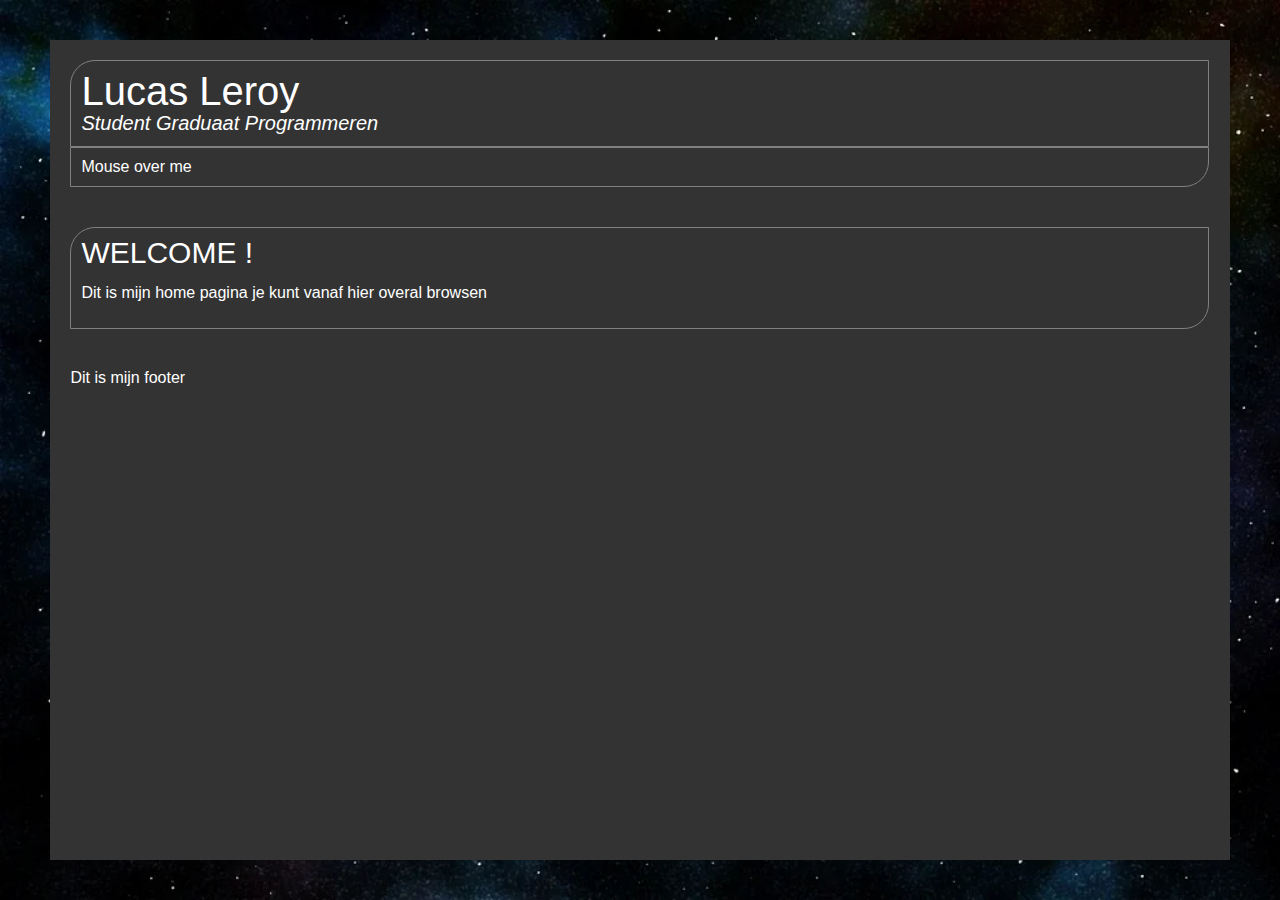
<file: index.html>
<!DOCTYPE html>
<html lang="en">
<head>
    <meta charset="UTF-8">
    <meta http-equiv="X-UA-Compatible" content="IE=edge">
    <meta name="viewport" content="width=device-width, initial-scale=1.0">

    <link rel="stylesheet" href="C/../extra/Styles.css"> 


    <title>Lucas.Leroy</title>
</head>
<body>
        
    <header class="page-header">
        <h1>
            Lucas Leroy
        </h1>
        <p class="subtitle">
            Student Graduaat Programmeren
        </p>
    </header>
    
    
    <div class="dropdown">
        <span>Mouse over me</span>
        <div class="dropdown-content">
            <li class="active">Home</li>
            <li><a href="C/../Over_Mij/index.html">Over Mij</a></li>
            <li><a href="C/../Projecten/index.html">Projecten</a></li>
            <li><a href="C/../Werkplekleren/index.html">Werkplekleren</a></li>
            <li><a href="C/../Fromulier/index.html">contactformulier</a></li>
        </div>
      </div>
      

    <main class="main2">
        <h2>WELCOME !</h2>
        <p>Dit is mijn home pagina je kunt vanaf hier overal browsen</p>
    </main>





    <footer>
        Dit is mijn footer     
    </footer>
    
</body>




</html>
</file>
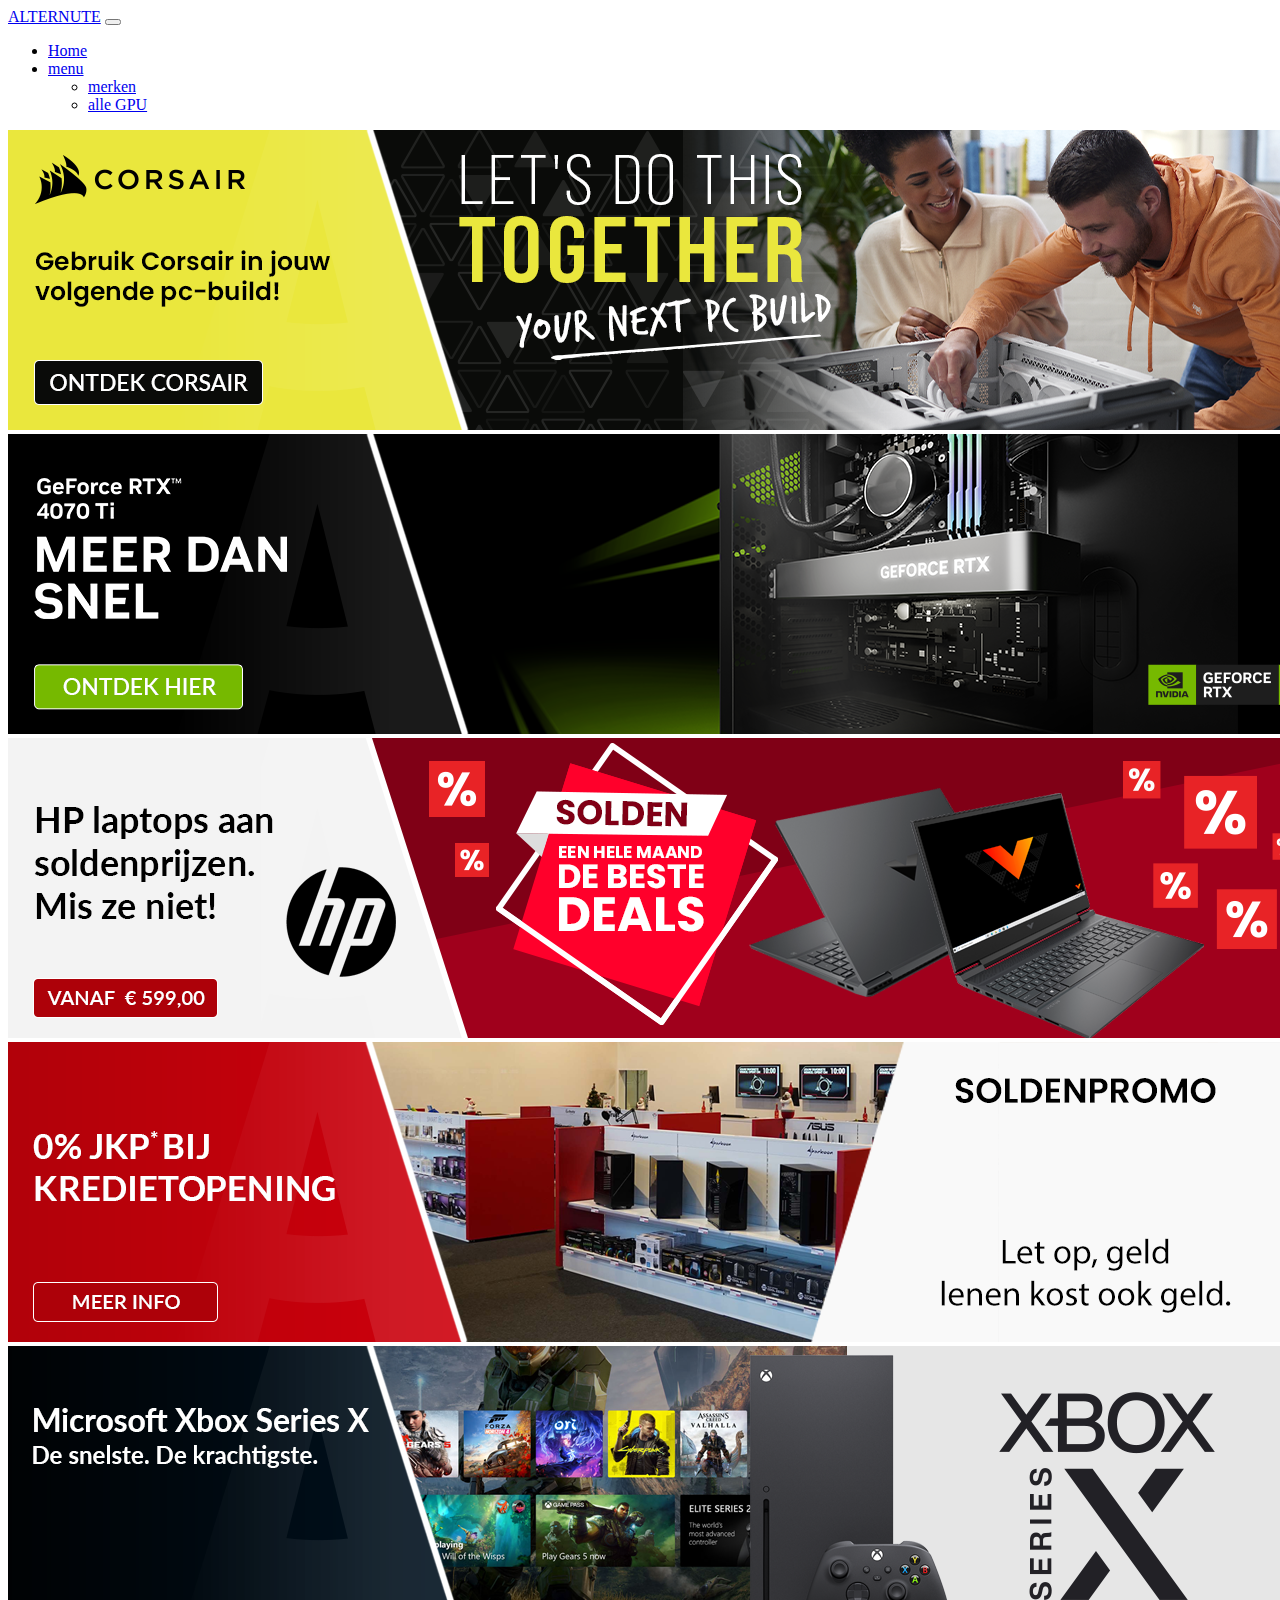
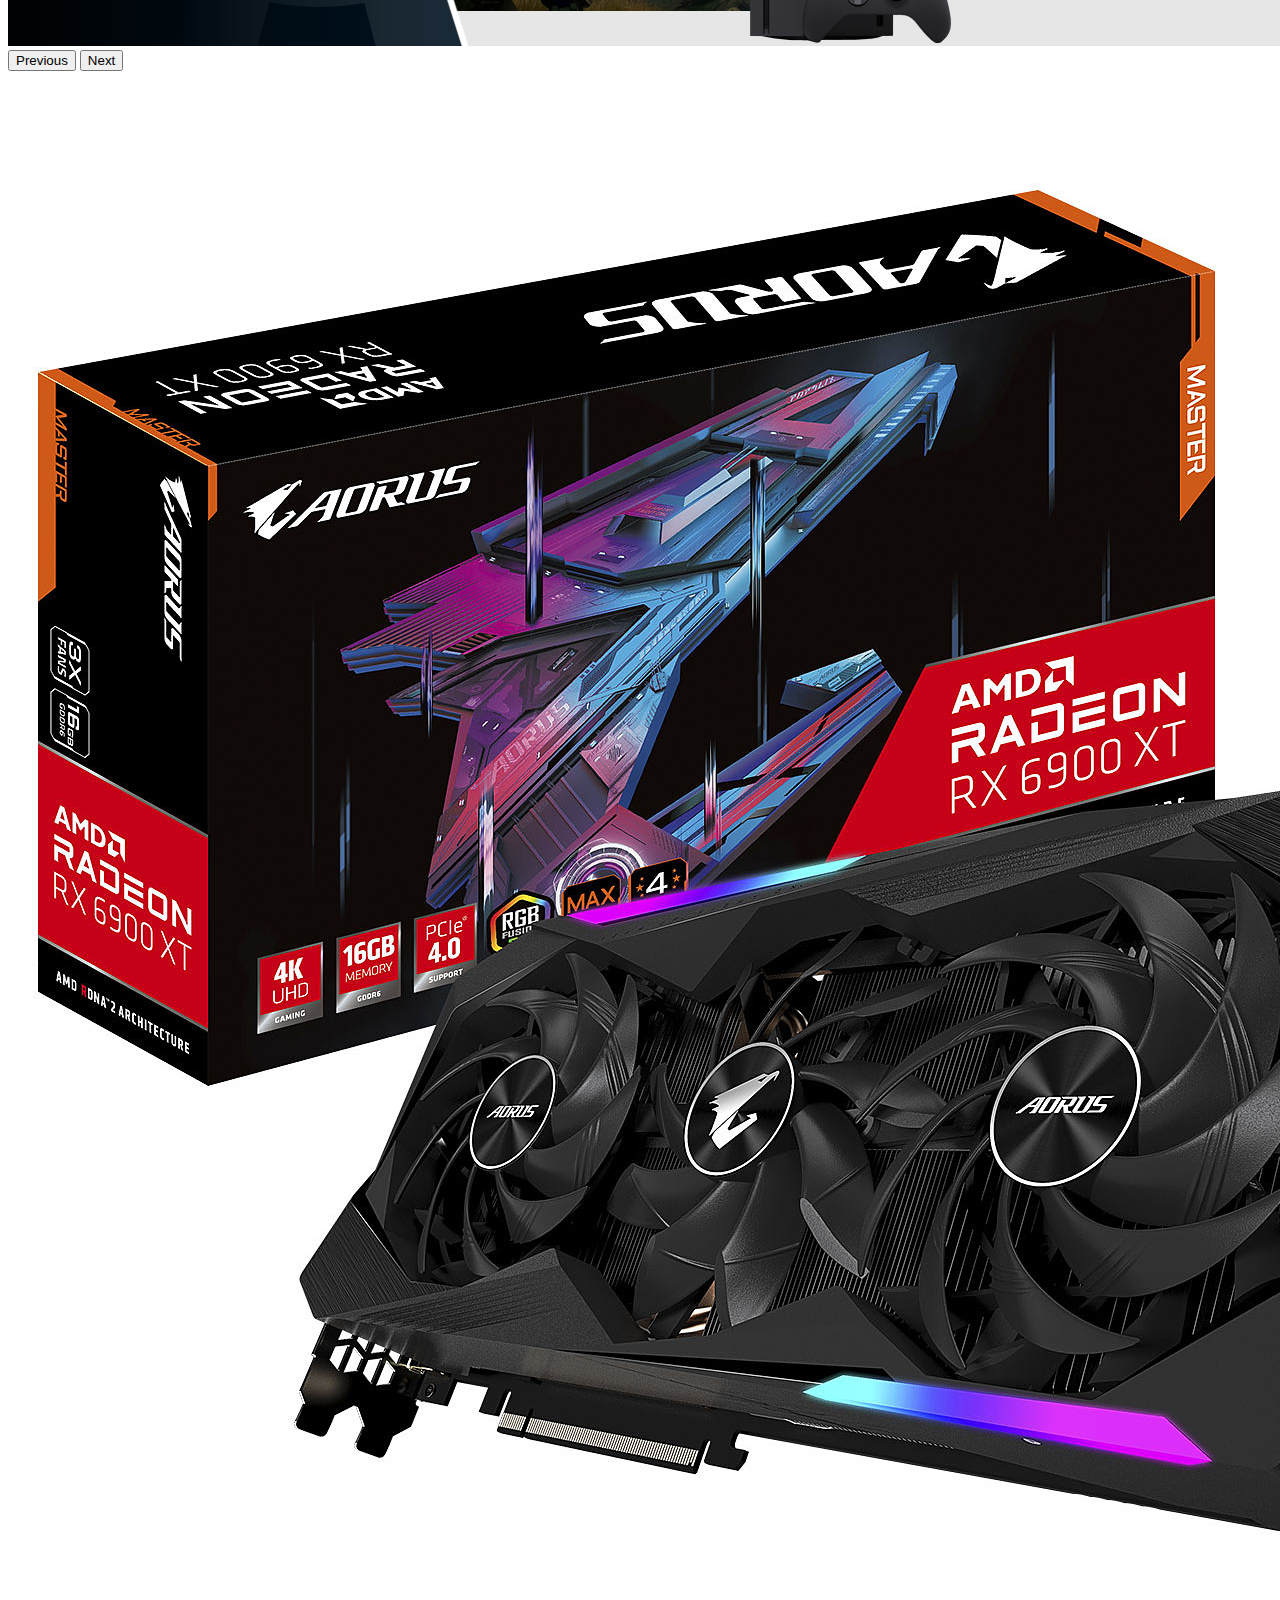
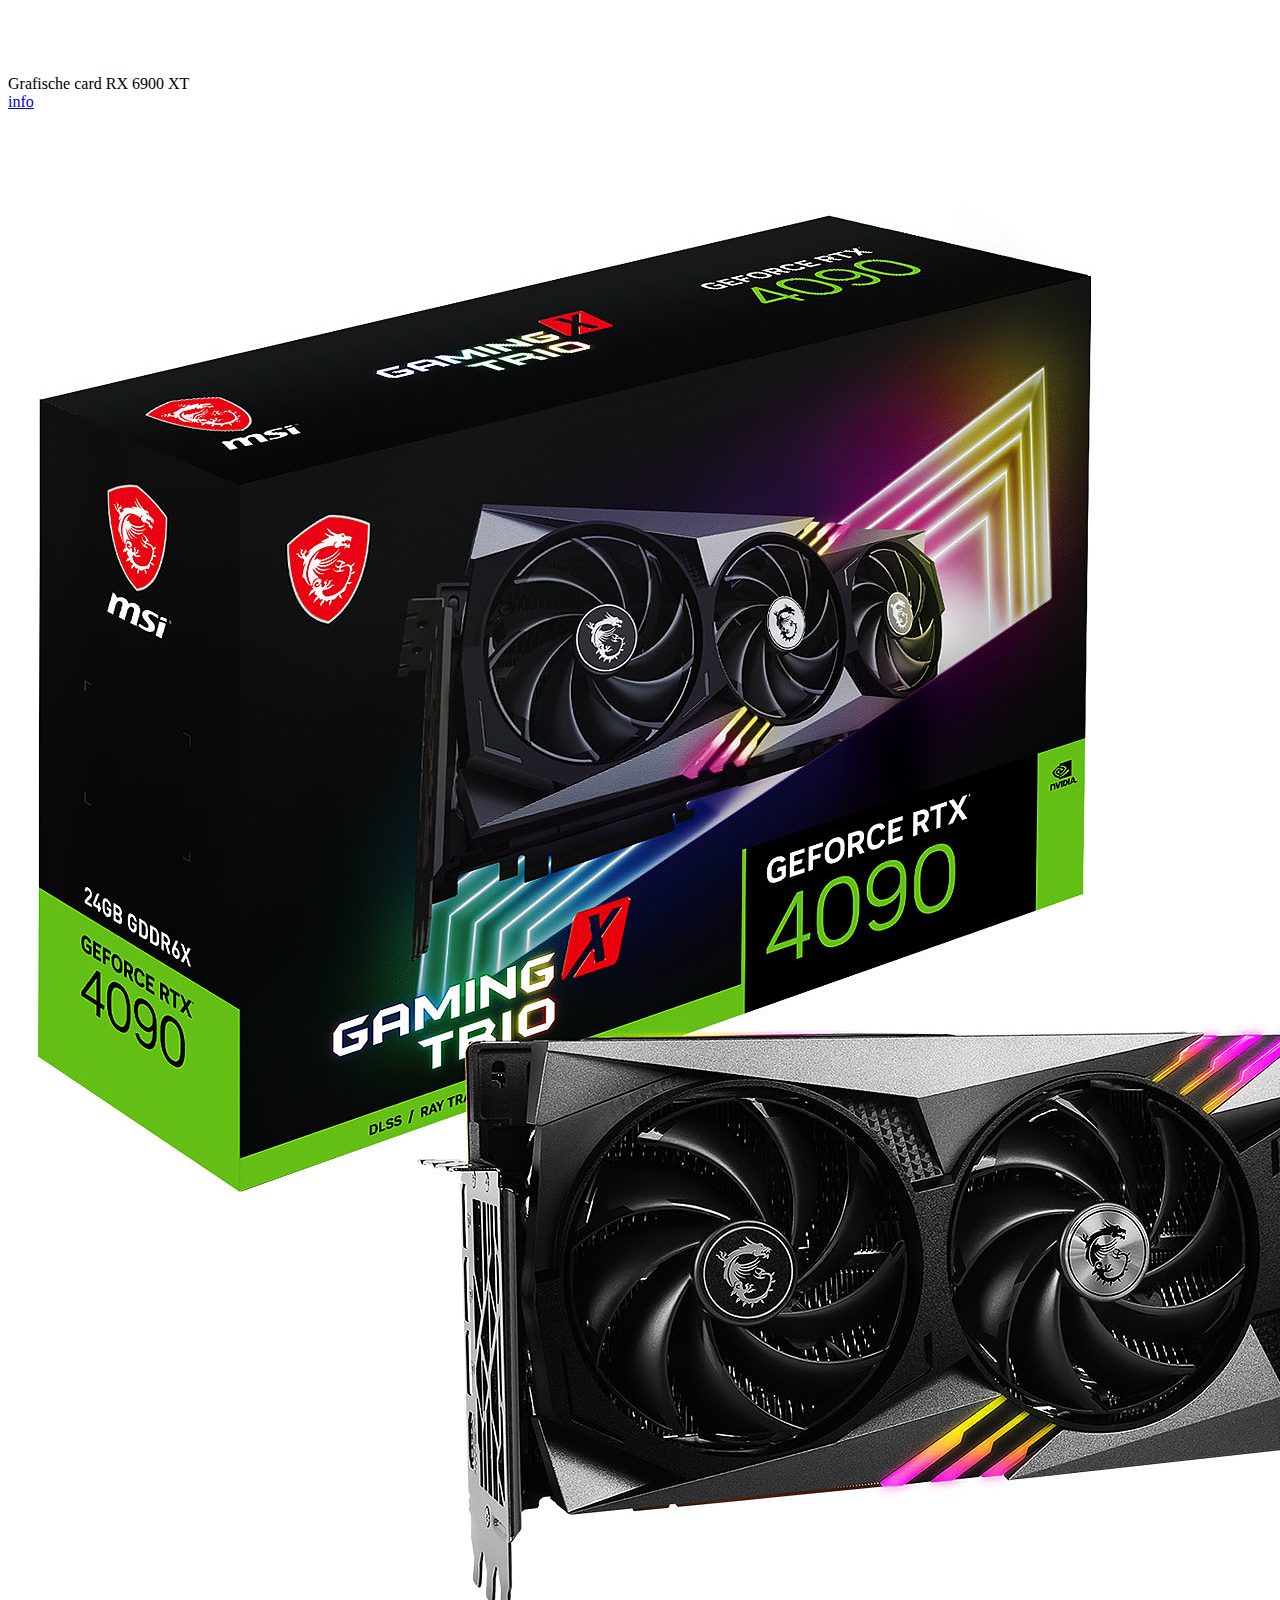
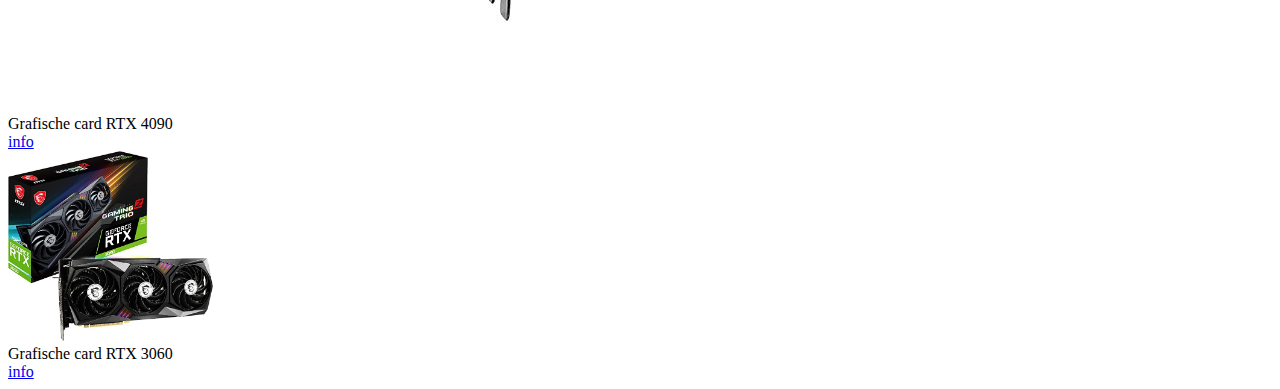
<file: bootstrap/index.html>
<!DOCTYPE html>
<html lang="en">
<head>
    <meta charset="UTF-8">
    <meta http-equiv="X-UA-Compatible" content="IE=edge">
    <meta name="viewport" content="width=device-width, initial-scale=1.0">
    <title>ALTERNUTE</title>

    <link href="https://cdn.jsdelivr.net/npm/bootstrap@5.3.0-alpha1/dist/css/bootstrap.min.css" rel="stylesheet" integrity="sha384-GLhlTQ8iRABdZLl6O3oVMWSktQOp6b7In1Zl3/Jr59b6EGGoI1aFkw7cmDA6j6gD" crossorigin="anonymous">
</head>

<body>

  <nav class="navbar navbar-expand-lg bg-light">
    <div class="container-fluid">
      <a class="navbar-brand" href="index.html">ALTERNUTE</a>
      <button class="navbar-toggler" type="button" data-bs-toggle="collapse" data-bs-target="#navbarSupportedContent" aria-controls="navbarSupportedContent" aria-expanded="false" aria-label="Toggle navigation">
        <span class="navbar-toggler-icon"></span>
      </button>
        
        <div class="collapse navbar-collapse" id="navbarSupportedContent">
          <ul class="navbar-nav me-auto mb-2 mb-lg-0">
            <li class="nav-item">
              <a class="nav-link active" aria-current="page" href="index.html">Home</a>
            </li>
          
            <li class="nav-item dropdown">
              <a class="nav-link dropdown-toggle" href="#" role="button" data-bs-toggle="dropdown" aria-expanded="false">
                menu
              </a>
              <ul class="dropdown-menu">
                <li><a class="dropdown-item" href="Inprogress.html">merken </a></li>
                <li><a class="dropdown-item" href="Inprogress.html">alle GPU</a></li>
              </ul>
            </li>
          </ul>
      </div>

    </div>
  </nav>

    
  
  <div class="container g-2">

    <div id="carouselExampleControls" class="carousel slide g-2" data-bs-ride="carousel">
      <div class="carousel-inner">
        <div class="carousel-item active">
          <img src="../extra/1212_Letsdothistogether_Stage_d.webp" class="d-block w-100" alt="...">
        </div>
        <div class="carousel-item">
          <img src="../extra/986_Nvidia-RTX4070Ti_Stage_d.webp" class="d-block w-100" alt="...">
        </div>
        <div class="carousel-item">
          <img src="../extra/986_HP-Solden_Stage_d.webp" class="d-block w-100" alt="...">
        </div>
        <div class="carousel-item">
          <img src="../extra/1212_solden_Stage_dJKP.webp" class="d-block w-100" alt="...">
        </div>
        <div class="carousel-item">
          <img src="../extra/986_XboX-Series-X_Stage_d1.webp" class="d-block w-100" alt="...">
        </div>
      </div>
      <button class="carousel-control-prev" type="button" data-bs-target="#carouselExampleControls" data-bs-slide="prev">
        <span class="carousel-control-prev-icon" aria-hidden="true"></span>
        <span class="visually-hidden">Previous</span>
      </button>
      <button class="carousel-control-next" type="button" data-bs-target="#carouselExampleControls" data-bs-slide="next">
        <span class="carousel-control-next-icon" aria-hidden="true"></span>
        <span class="visually-hidden">Next</span>
      </button>
    </div>

    <div class="row m-2">
      <div class="col-sm m-2">
        <div class="card" style="width: 12rem;">
          <img src="../extra/LD0005831250_1.jpg" class="card-img-top" alt="...">
          <div class="card-body">
            <div class="card-title">Grafische card RX 6900 XT</div>
            <a href="RX6900XT.html" class="btn btn-primary">info</a>
          </div>
        </div>
      </div>

      <div class="col-sm m-2">
        <div class="card" style="width: 12rem;">
          <img src="../extra/LD0005984130.jpg" class="card-img-top" alt="...">
          <div class="card-body">
            <div class="card-title">Grafische card RTX 4090</div>
            <a href="RTX4090.html" class="btn btn-primary">info</a>
          </div>
        </div>
      </div>

      <div class="col-sm m-2">
        <div class="card" style="width: 12rem;">
          <img src="../extra/81KZcjiugRL._AC_SX679_.jpg" height=190cm class="card-img-top" alt="...">
              <div class="card-body">
              <div class="card-title">Grafische card RTX 3060</div>
            <a href="RTX3060.html" class="btn btn-primary">info</a>
          </div>
        </div>
      </div>

    </div>
  </div>
    
</body>

<script src="https://cdn.jsdelivr.net/npm/bootstrap@5.3.0-alpha1/dist/js/bootstrap.bundle.min.js" integrity="sha384-w76AqPfDkMBDXo30jS1Sgez6pr3x5MlQ1ZAGC+nuZB+EYdgRZgiwxhTBTkF7CXvN" crossorigin="anonymous"></script>

</html>
</file>
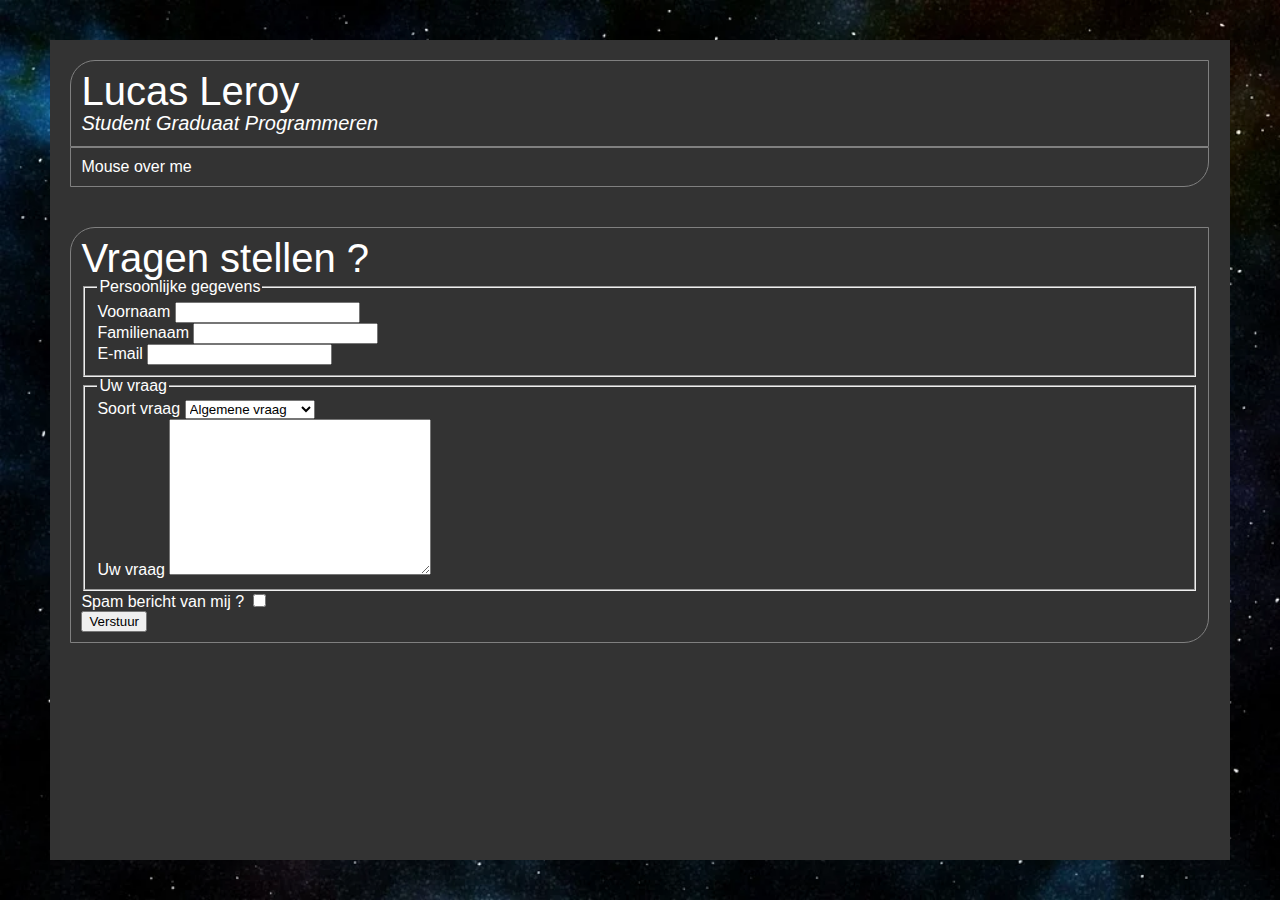
<file: Fromulier/index.html>
<!DOCTYPE html>
<html lang="nl">
  <head>
    <meta charset="UTF-8" />
    <meta name="viewport" content="width=device-width, initial-scale=1.0" />
    <link rel="stylesheet" href="../extra/Styles.css" />
    <title>Voorbeeldformulier</title>
  </head>
  <body>

    <header class="page-header">
      <h1>
          Lucas Leroy
      </h1>
      <p class="subtitle">
          Student Graduaat Programmeren
      </p>
  </header>

  <div class="dropdown">
    <span>Mouse over me</span>
    <div class="dropdown-content">
      <li><a href="../index.html">Home</a></li>
      <li><a href="../Over_Mij/index.html">Over Mij</li>
      <li><a href="../Projecten/index.html">Projecten</a></li>
      <li><a href="../Werkplekleren/index.html">Werkplekleren</a></li>
      <li class="active">contactformulier</li>
    </div>
  </div>

  
<main class="main2">
    <h1>Vragen stellen ? </h1>
    <form action="../extra/post-demo.php" method="post">
      <fieldset>
        <legend>Persoonlijke gegevens</legend>
        <label for="firstName">Voornaam</label>
        <input type="text" name="Voornaam" id="firstName" /><br />
        <label for="lastName">Familienaam</label>
        <input type="text" name="Familienaam" id="lastName" /><br />
        <label for="email">E-mail</label>
        <input type="email" name="E-mail" id="email" />
      </fieldset>
      <fieldset>
        <legend>Uw vraag</legend>
        <label for="questionType">Soort vraag</label>
        <select name="Type-vraag" id="questionType">
          <option value="algemeen">Algemene vraag</option>
          <option value="offerte">Offerte aanvragen</option>
          <option value="andere">Andere vraag</option></select
        ><br />
        <label for="question">Uw vraag</label>
        <textarea name="Vraag" id="question" cols="30" rows="10"></textarea>
      </fieldset>
      <label for="newsletter">Spam bericht van mij ?</label>
      <input
        type="checkbox"
        name="Nieuwsbrief"
        id="newsletter"
        value="ja"
      /><br />
      <input type="submit" value="Verstuur" />
    </form>
    </main>
  </body>
</html>
</file>
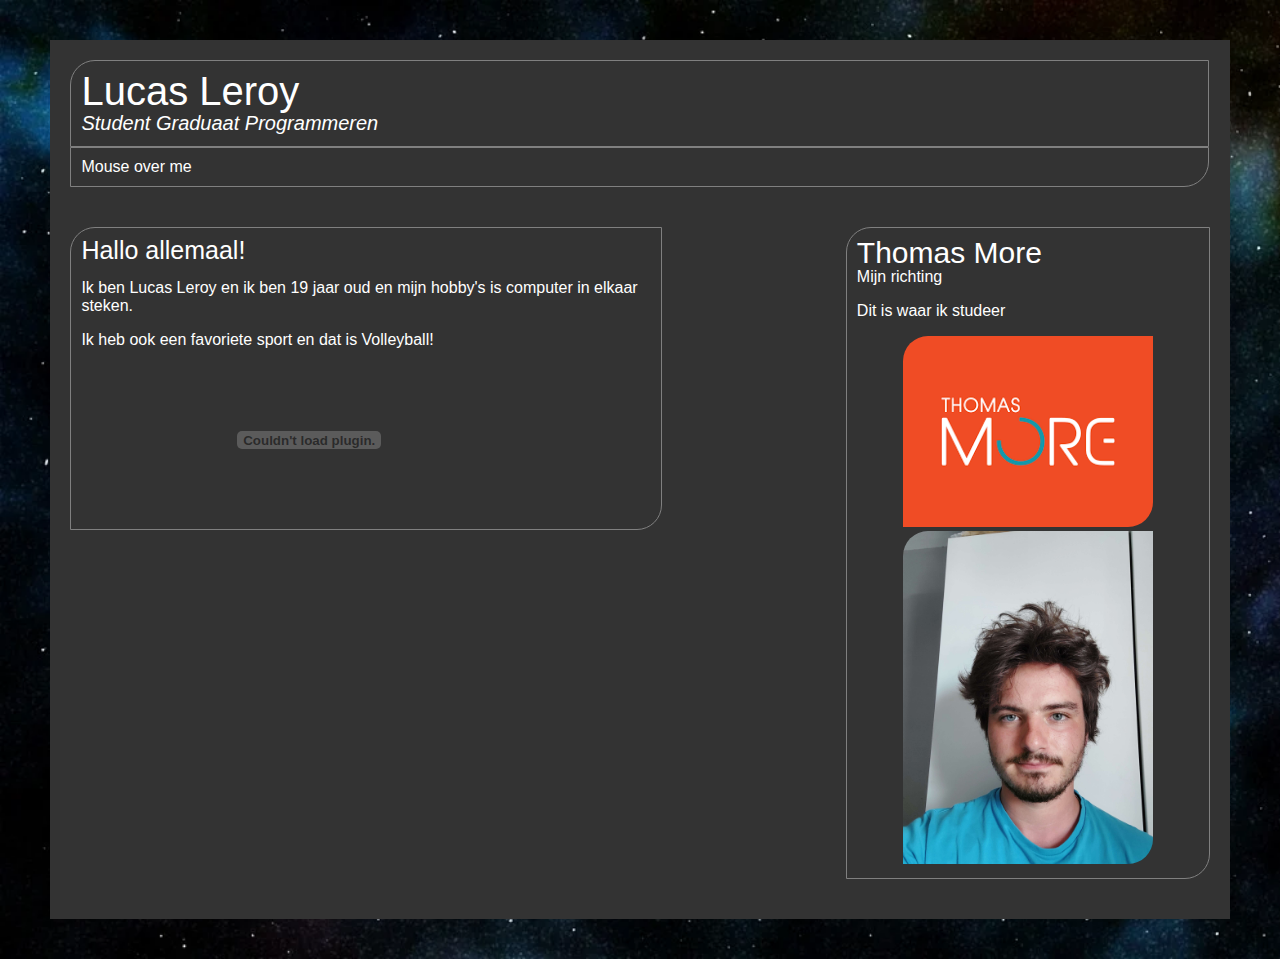
<file: Over_Mij/index.html>
<!DOCTYPE html>
<html lang="en">
<head>
    <meta charset="UTF-8">
    <meta http-equiv="X-UA-Compatible" content="IE=edge">
    <meta name="viewport" content="width=device-width, initial-scale=1.0">
    <title>Lucas Leroy</title>

    <link rel="stylesheet" href="../extra/Styles.css">

</head>
    <body>
        
        <header class="page-header">
            <h1>
                Lucas Leroy
            </h1>
            <p class="subtitle">
                Student Graduaat Programmeren
            </p>
        </header>

        <div class="dropdown">
            <span>Mouse over me</span>
            <div class="dropdown-content">
                <li><a href="../index.html">Home</a></li>
                <li class="active">Over Mij</li>
                <li><a href="../Projecten/index.html">Projecten</a></li>
                <li><a href="../Werkplekleren/index.html">Werkplekleren</a></li>
                <li><a href="../Fromulier/index.html">contactformulier</li>
            </div>
          </div>
        

        <aside class="sidebar">
                <header>
                    <h2>Thomas More</h2>
                </header>
                <li>
                    <a href="https://www.thomasmore.be/opleidingen/graduaat/programmeren-dag-avondonderwijs/programmeren-dagonderwijs/antwerpen-0">Mijn richting</a>
                </li>
                <p>Dit is waar ik studeer</p>
                <center>
                <img src="../extra/Thomas more.png" alt="Thomas more" height="200px" width="250px">
                </center>
                
                <center>
                <img src="../extra/20220902_094133.jpg" alt="myself" height="300px" width="250px">
                </center>
        </aside>
        <main>
            <h3>Hallo allemaal!</h3>
            
                <p>
                    Ik ben Lucas Leroy en ik ben 19 jaar oud en mijn hobby's is computer in elkaar steken.
                </p>
                <p>    
                    Ik heb ook een favoriete sport en dat is Volleyball!
                </p>

                <embed  src="../extra/mijn CV.pdf" type="application/pdf" height="80%" width="80%">
        </main>
        
        
    </body>
</html>
</file>
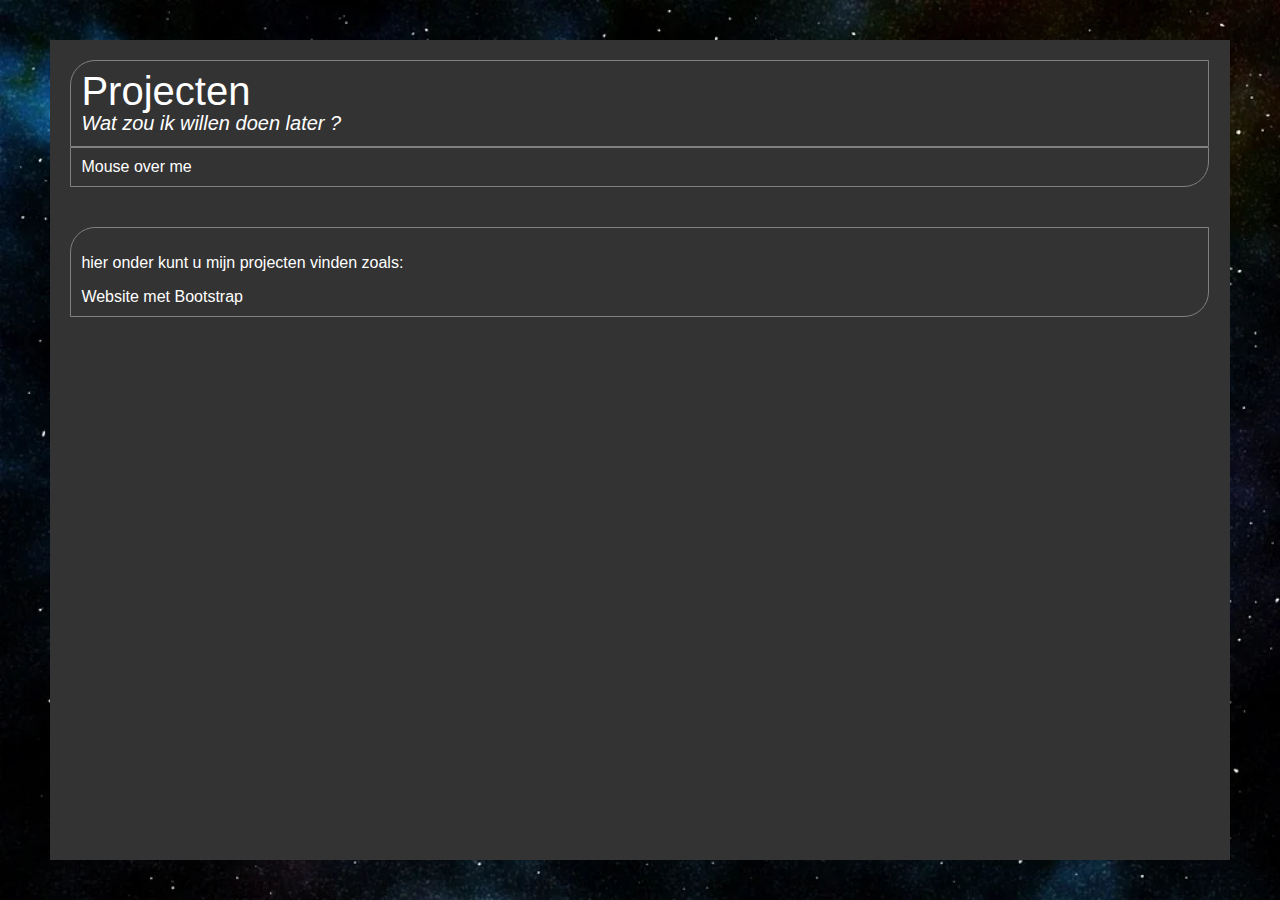
<file: Projecten/index.html>
<!DOCTYPE html>
<html lang="en">
<head>
    <meta charset="UTF-8">
    <meta http-equiv="X-UA-Compatible" content="IE=edge">
    <meta name="viewport" content="width=device-width, initial-scale=1.0">
    <title>Mijn Projecten</title>

    <link rel="stylesheet" href="../extra/Styles.css">    

</head>

<body>
    <header class="page-header">
        <h1>
            Projecten
        </h1>
        <h2 class="subtitle">
            Wat zou ik willen doen later ?
        </h2>
    </header>

    <div class="dropdown">
        <span>Mouse over me</span>
        <div class="dropdown-content">
            <li><a href="../index.html">Home</a></li>
            <li><a href="../Over_Mij/index.html">Over Mij</a></li>
            <li class="active">Projecten</li>
            <li><a href="../Werkplekleren/index.html">Werkplekleren</a></li>
            <li><a href="../Fromulier/index.html">contactformulier</a></li>
        </div>
      </div>

    <main class="main2">
        <p>
            hier onder kunt u mijn projecten vinden zoals:
        </p>
        <div>

        </div>
        <a href="../bootstrap/index.html">Website met Bootstrap</a>
    </main>
</body>
</html>
</file>
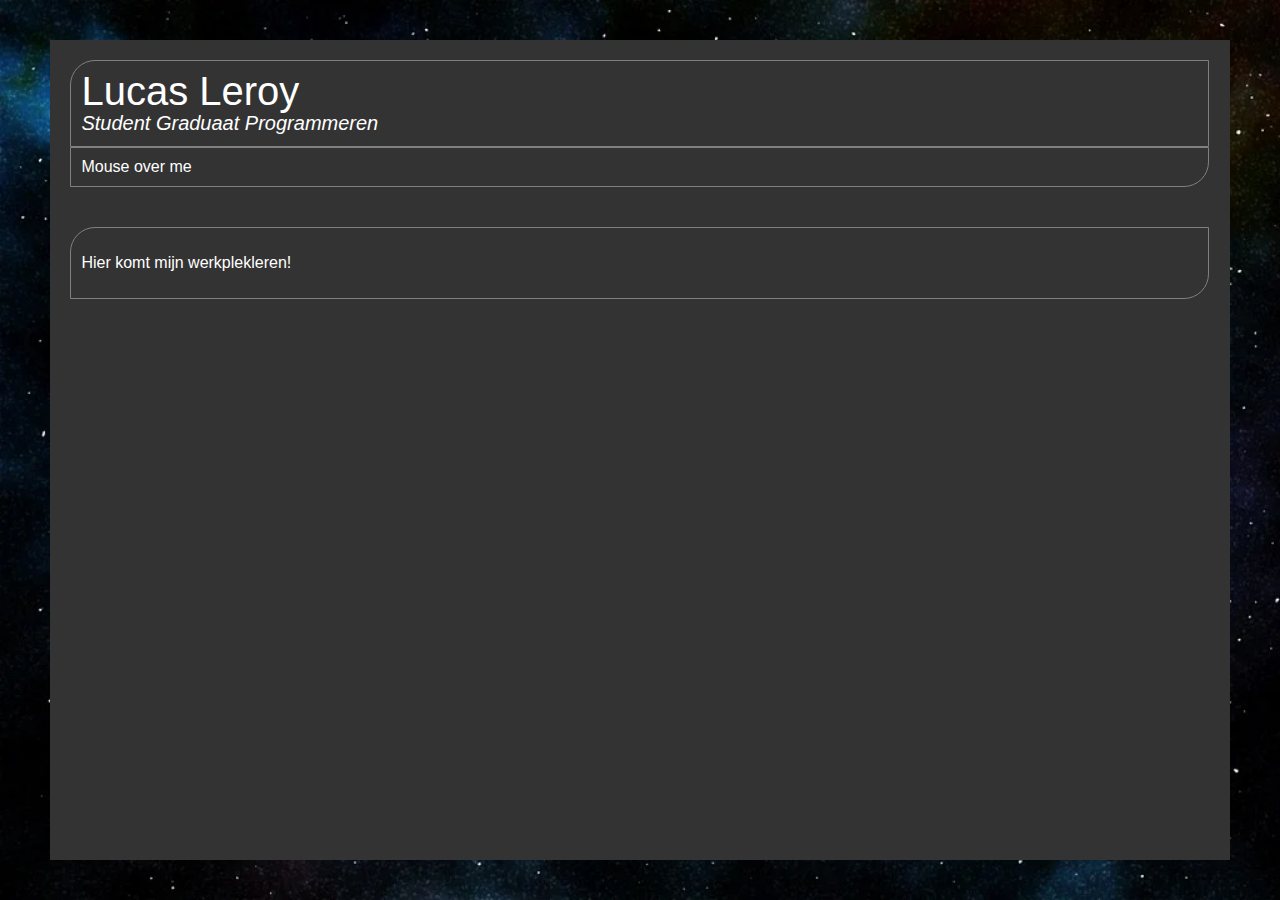
<file: Werkplekleren/index.html>
<!DOCTYPE html>
<html lang="en">
<head>
    <meta charset="UTF-8">
    <meta http-equiv="X-UA-Compatible" content="IE=edge">
    <meta name="viewport" content="width=device-width, initial-scale=1.0">

    <link rel="stylesheet" href="../extra/Styles.css"> 

    <title>Lucas leroy</title>
</head>
<body>
        
    <header class="page-header">
        <h1>
            Lucas Leroy
        </h1>
        <p class="subtitle">
            Student Graduaat Programmeren
        </p>
    </header>

    <div class="dropdown">
        <span>Mouse over me</span>
        <div class="dropdown-content">
            <li><a href="../index.html">Home</a></li>
            <li><a href="../Over_Mij/index.html">Over Mij</a></li>
            <li><a href="../Projecten/index.html">Projecten</a></li>
            <li class="active">Werkplekleren</li>
            <li><a href="../Fromulier/index.html">contactformulier</a></li>
        </div>
      </div>
        
    
    <main class="main2">
        <p>Hier komt mijn werkplekleren!</p>
    </main>

</body>
</html>
</file>
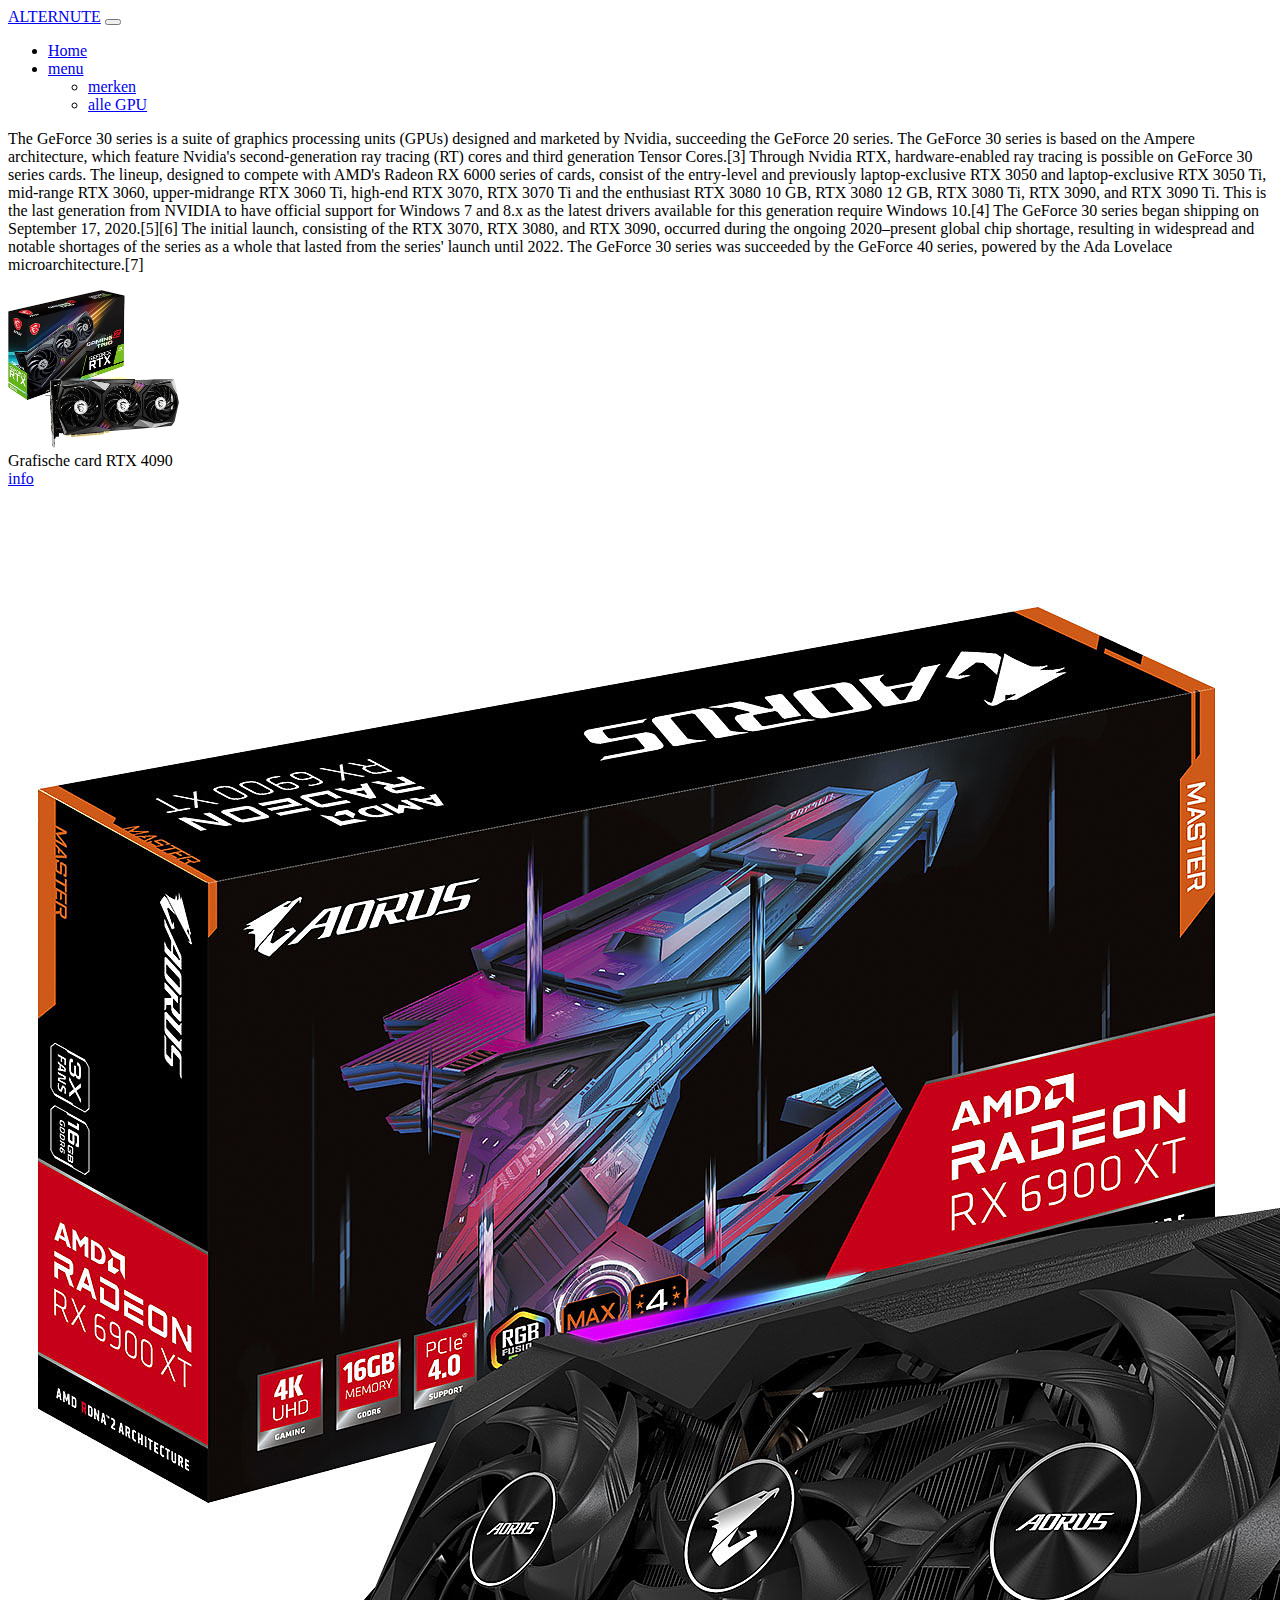
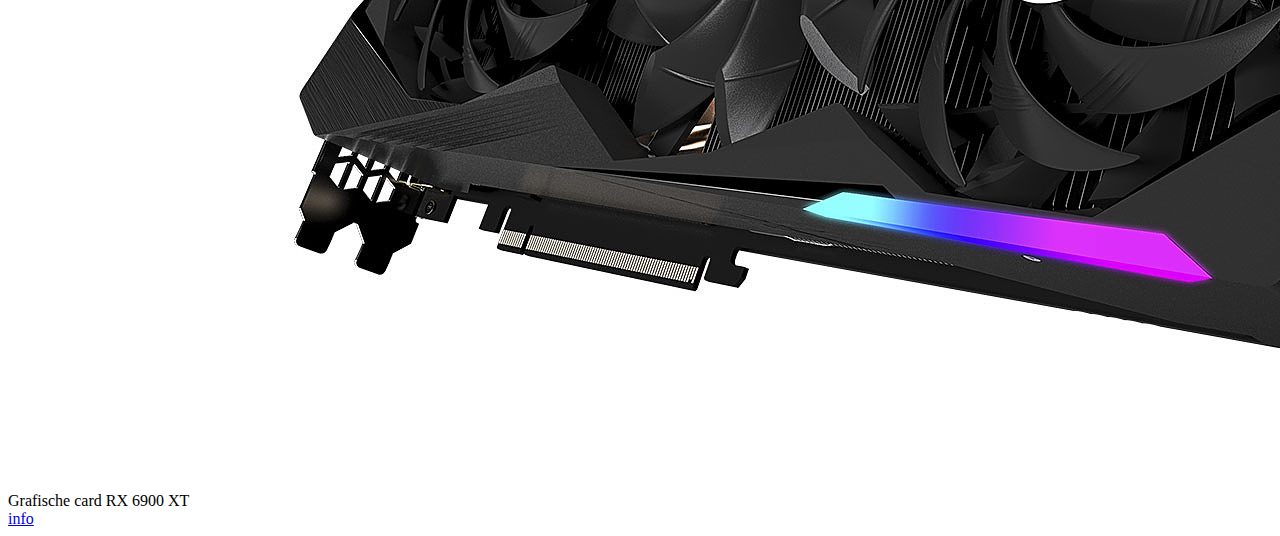
<file: RTX3060.html>
<!DOCTYPE html>
<html lang="en">
<head>
    <meta charset="UTF-8">
    <meta http-equiv="X-UA-Compatible" content="IE=edge">
    <meta name="viewport" content="width=device-width, initial-scale=1.0">
    <title>gallery</title>

    <link href="https://cdn.jsdelivr.net/npm/bootstrap@5.3.0-alpha1/dist/css/bootstrap.min.css" rel="stylesheet" integrity="sha384-GLhlTQ8iRABdZLl6O3oVMWSktQOp6b7In1Zl3/Jr59b6EGGoI1aFkw7cmDA6j6gD" crossorigin="anonymous">

</head>

<body>

    <nav class="navbar navbar-expand-lg bg-light">
        <div class="container-fluid">
          <a class="navbar-brand" href="index.html">ALTERNUTE</a>
          <button class="navbar-toggler" type="button" data-bs-toggle="collapse" data-bs-target="#navbarSupportedContent" aria-controls="navbarSupportedContent" aria-expanded="false" aria-label="Toggle navigation">
            <span class="navbar-toggler-icon"></span>
          </button>
            
            <div class="collapse navbar-collapse" id="navbarSupportedContent">
              <ul class="navbar-nav me-auto mb-2 mb-lg-0">
                <li class="nav-item">
                  <a class="nav-link active" aria-current="page" href="index.html">Home</a>
                </li>
              
                <li class="nav-item dropdown">
                  <a class="nav-link dropdown-toggle" href="#" role="button" data-bs-toggle="dropdown" aria-expanded="false">
                    menu
                  </a>
                  <ul class="dropdown-menu">
                    <li><a class="dropdown-item" href="Inprogress.html">merken </a></li>
                    <li><a class="dropdown-item" href="Inprogress.html">alle GPU</a></li>
                  </ul>
                </li>
              </ul>
          </div>
    
        </div>
      </nav>

    <div class="container mt-3">
        <div class="row m-2">
        <div class="card">
          <p>The GeForce 30 series is a suite of graphics processing units (GPUs) designed and marketed by Nvidia, succeeding the GeForce 20 series. The GeForce 30 series is based on the Ampere architecture, which feature Nvidia's second-generation ray tracing (RT) cores and third generation Tensor Cores.[3] Through Nvidia RTX, hardware-enabled ray tracing is possible on GeForce 30 series cards.

            The lineup, designed to compete with AMD's Radeon RX 6000 series of cards, consist of the entry-level and previously laptop-exclusive RTX 3050 and laptop-exclusive RTX 3050 Ti, mid-range RTX 3060, upper-midrange RTX 3060 Ti, high-end RTX 3070, RTX 3070 Ti and the enthusiast RTX 3080 10 GB, RTX 3080 12 GB, RTX 3080 Ti, RTX 3090, and RTX 3090 Ti. This is the last generation from NVIDIA to have official support for Windows 7 and 8.x as the latest drivers available for this generation require Windows 10.[4]
            
            The GeForce 30 series began shipping on September 17, 2020.[5][6] The initial launch, consisting of the RTX 3070, RTX 3080, and RTX 3090, occurred during the ongoing 2020–present global chip shortage, resulting in widespread and notable shortages of the series as a whole that lasted from the series' launch until 2022.
            
            The GeForce 30 series was succeeded by the GeForce 40 series, powered by the Ada Lovelace microarchitecture.[7]</p>
        </div>
        </div>
          
        <div class="row g-2">
            
            <div class="col-sm m-2">
              <div class="card" style="width: 12rem;">
                <div class="card-body">
                    <img src="81KZcjiugRL._AC_SX679_.jpg" height=158cm class="card-img-top" alt="...">
                    <div class="card-title">Grafische card RTX 4090</div>
                    <a href="RTX4090.html" class="btn btn-primary">info</a>
                </div>
              </div>
            </div>
    
             <div class="col-sm m-2">
               <div class="card" style="width: 12rem;">
                 <div class="card-body">
                    <img src="LD0005831250_1.jpg" class="card-img-top" alt="...">
                    <div class="card-title">Grafische card RX 6900 XT</div>
                    <a href="RX6900XT.html" class="btn btn-primary">info</a>
                 </div>
               </div>
             </div>    
          </div>
        </div>

    
</body>

<script src="https://cdn.jsdelivr.net/npm/bootstrap@5.2.3/dist/js/bootstrap.bundle.min.js" integrity="sha384-kenU1KFdBIe4zVF0s0G1M5b4hcpxyD9F7jL+jjXkk+Q2h455rYXK/7HAuoJl+0I4" crossorigin="anonymous"></script>

</html>
</file>
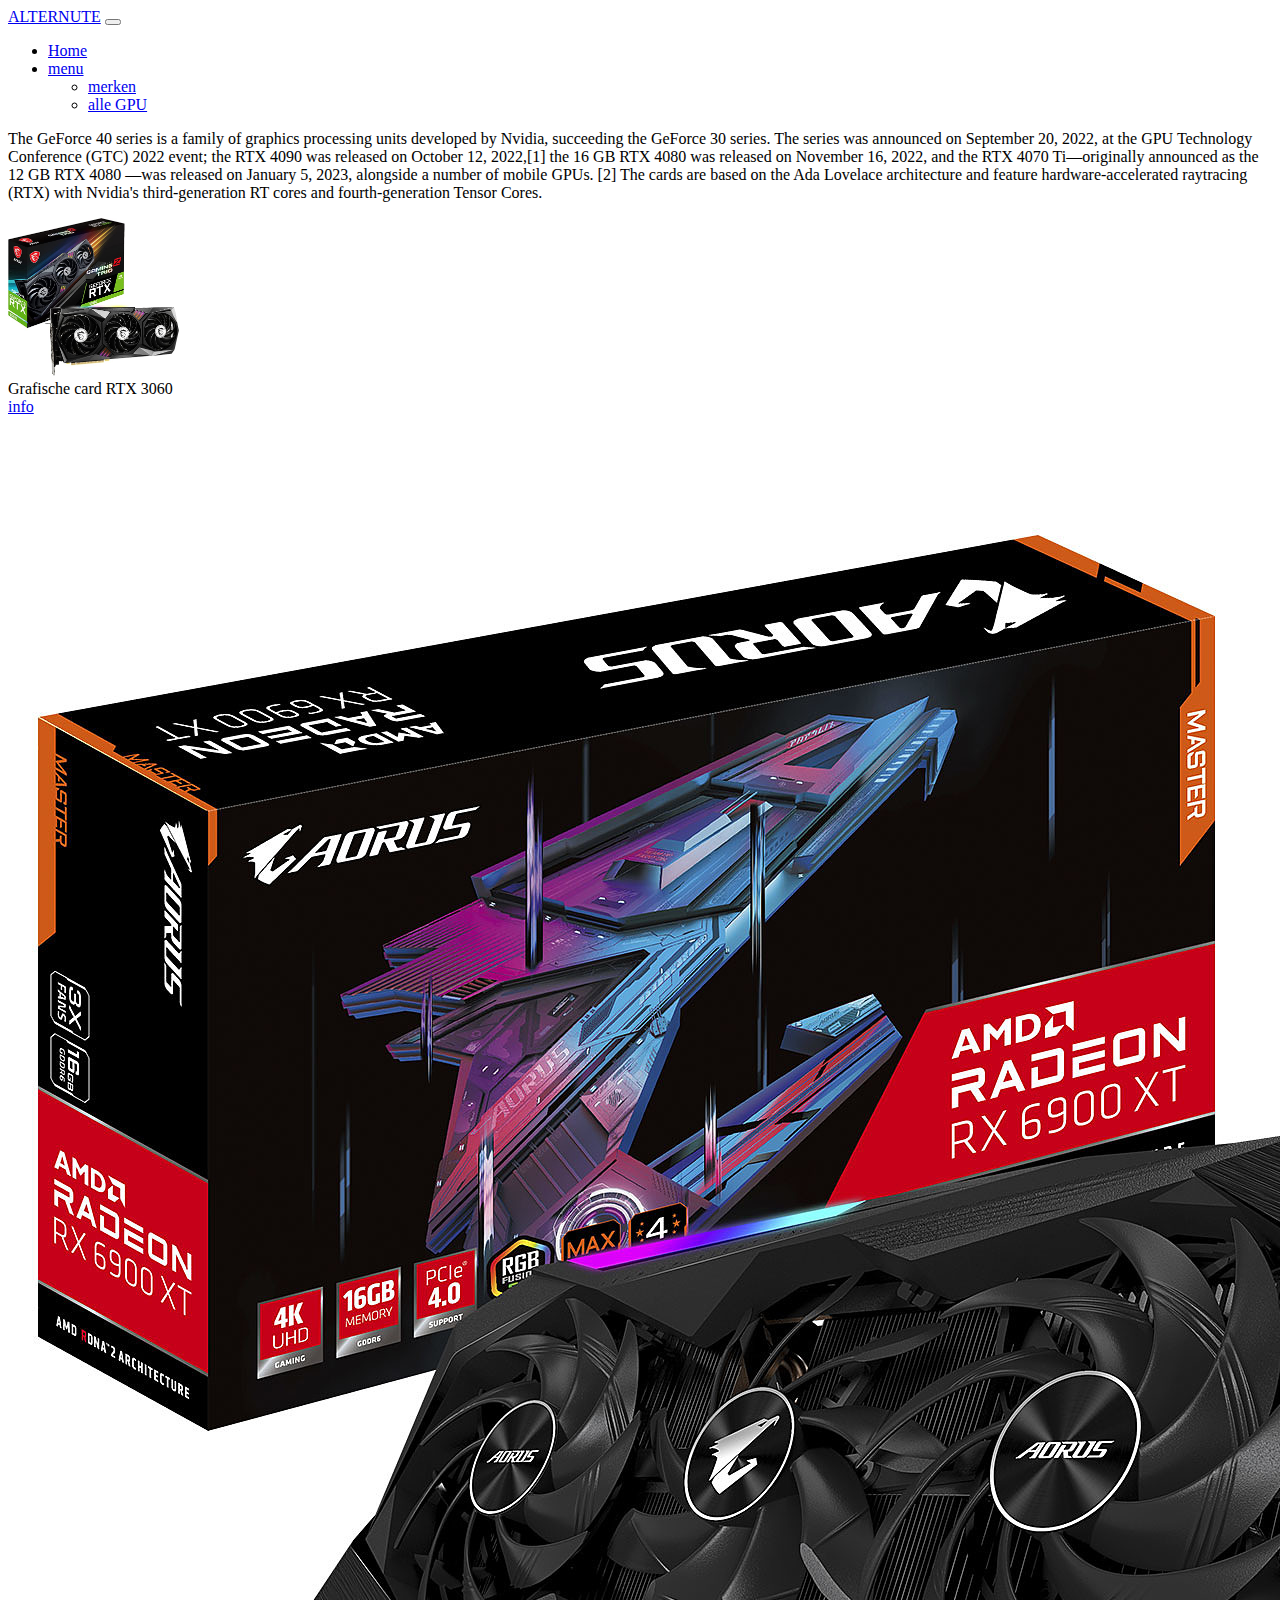
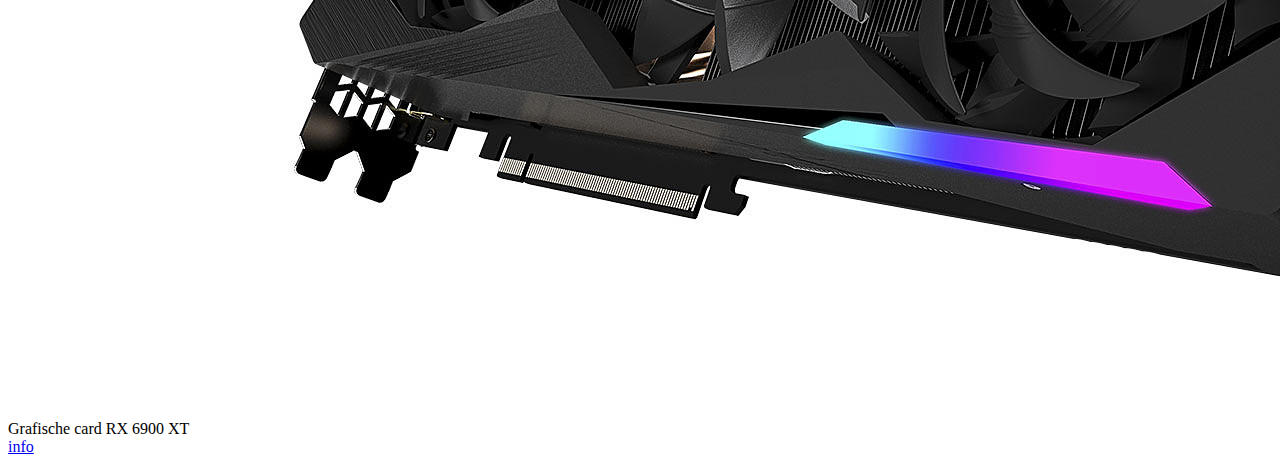
<file: RTX4090.html>
<!DOCTYPE html>
<html lang="en">
<head>
    <meta charset="UTF-8">
    <meta http-equiv="X-UA-Compatible" content="IE=edge">
    <meta name="viewport" content="width=device-width, initial-scale=1.0">
    <title>gallery</title>

    <link href="https://cdn.jsdelivr.net/npm/bootstrap@5.3.0-alpha1/dist/css/bootstrap.min.css" rel="stylesheet" integrity="sha384-GLhlTQ8iRABdZLl6O3oVMWSktQOp6b7In1Zl3/Jr59b6EGGoI1aFkw7cmDA6j6gD" crossorigin="anonymous">

</head>

<body>

    <nav class="navbar navbar-expand-lg bg-light">
        <div class="container-fluid">
          <a class="navbar-brand" href="index.html">ALTERNUTE</a>
          <button class="navbar-toggler" type="button" data-bs-toggle="collapse" data-bs-target="#navbarSupportedContent" aria-controls="navbarSupportedContent" aria-expanded="false" aria-label="Toggle navigation">
            <span class="navbar-toggler-icon"></span>
          </button>
            
            <div class="collapse navbar-collapse" id="navbarSupportedContent">
              <ul class="navbar-nav me-auto mb-2 mb-lg-0">
                <li class="nav-item">
                  <a class="nav-link active" aria-current="page" href="index.html">Home</a>
                </li>
              
                <li class="nav-item dropdown">
                  <a class="nav-link dropdown-toggle" href="#" role="button" data-bs-toggle="dropdown" aria-expanded="false">
                    menu
                  </a>
                  <ul class="dropdown-menu">
                    <li><a class="dropdown-item" href="Inprogress.html">merken </a></li>
                    <li><a class="dropdown-item" href="Inprogress.html">alle GPU</a></li>
                  </ul>
                </li>
              </ul>
          </div>
    
        </div>
      </nav>

    <div class="container mt-3">
        <div class="row m-2">
        <div class="card">
          <p>The GeForce 40 series is a family of graphics processing units developed by Nvidia, succeeding the GeForce 30 series. 
            The series was announced on September 20, 2022, at the GPU Technology Conference (GTC) 2022 event; the RTX 4090 was released on October 12, 2022,[1] the 16 GB RTX 4080 was released on November 16, 2022, and the RTX 4070 Ti—originally announced as the 12 GB RTX 4080 —was released on January 5, 2023, alongside a number of mobile GPUs.
            [2] The cards are based on the Ada Lovelace architecture and feature hardware-accelerated raytracing (RTX) with Nvidia's third-generation RT cores and fourth-generation Tensor Cores.</p>
        </div>
        </div>
          
        <div class="row g-2">
            
            <div class="col-sm m-2">
              <div class="card" style="width: 12rem;">
                <div class="card-body">
                    <img src="81KZcjiugRL._AC_SX679_.jpg" height=158cm class="card-img-top" alt="...">
                    <div class="card-title">Grafische card RTX 3060</div>
                    <a href="RTX3060.html" class="btn btn-primary">info</a>
                </div>
              </div>
            </div>
    
             <div class="col-sm m-2">
               <div class="card" style="width: 12rem;">
                 <div class="card-body">
                    <img src="LD0005831250_1.jpg" class="card-img-top" alt="...">
                    <div class="card-title">Grafische card RX 6900 XT</div>
                    <a href="RX6900XT.html" class="btn btn-primary">info</a>
                 </div>
               </div>
             </div>    
          </div>
        </div>

    
</body>

<script src="https://cdn.jsdelivr.net/npm/bootstrap@5.2.3/dist/js/bootstrap.bundle.min.js" integrity="sha384-kenU1KFdBIe4zVF0s0G1M5b4hcpxyD9F7jL+jjXkk+Q2h455rYXK/7HAuoJl+0I4" crossorigin="anonymous"></script>

</html>
</file>
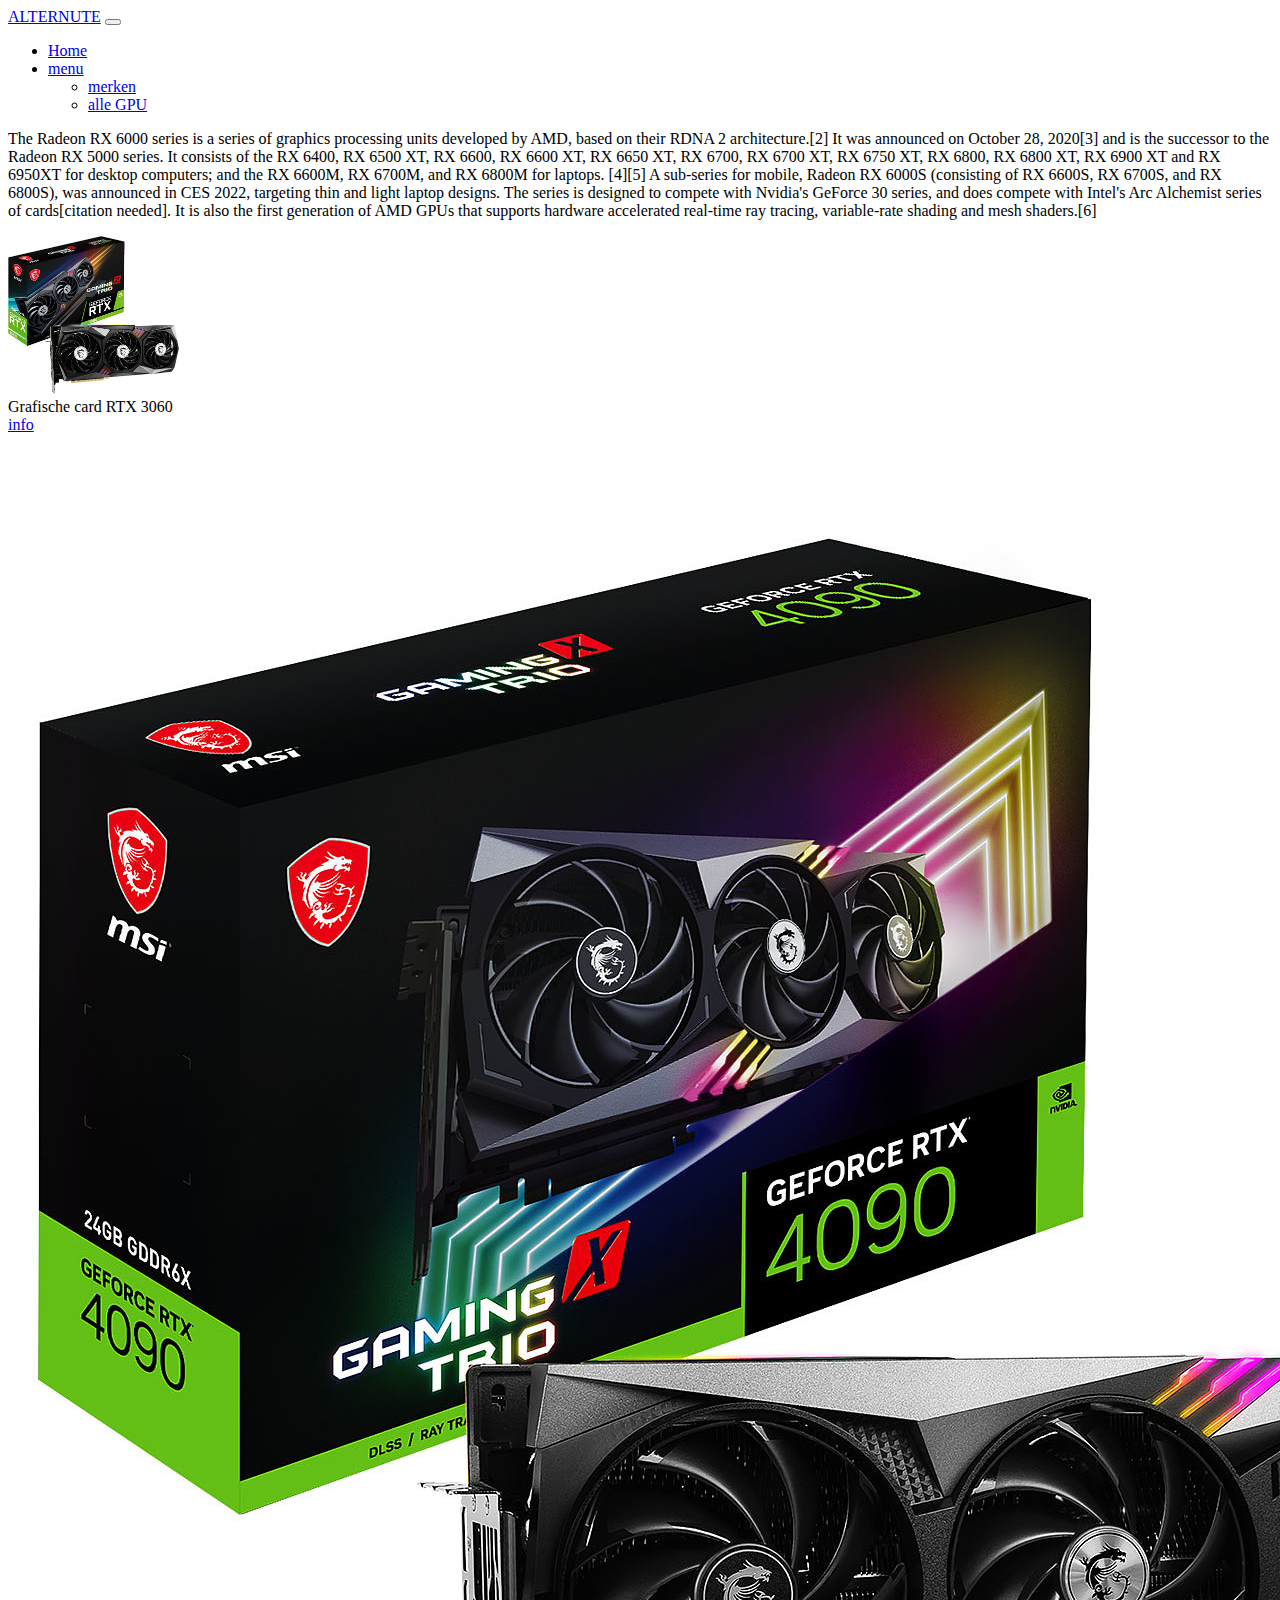
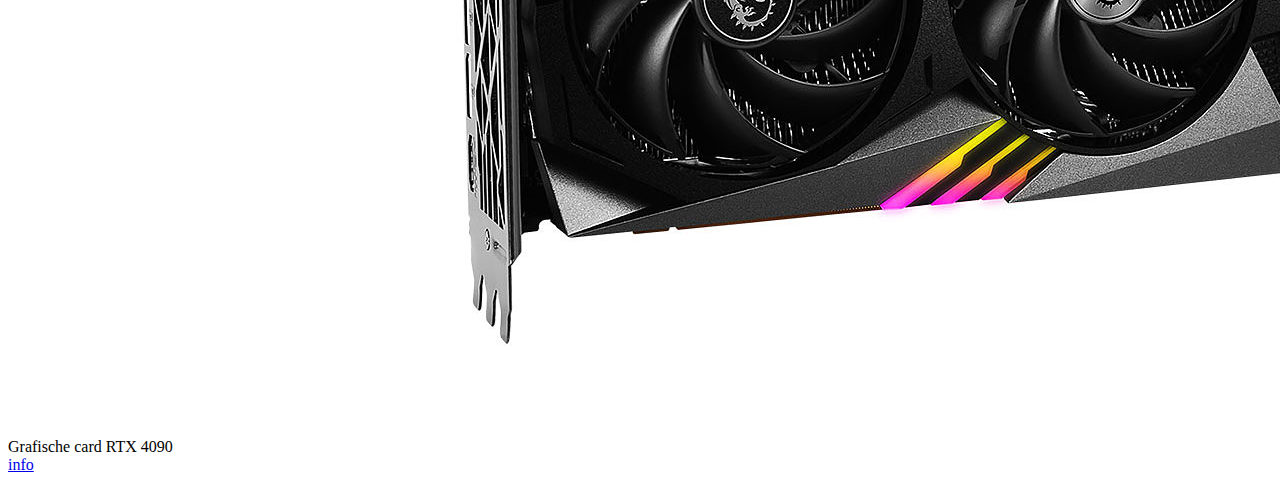
<file: RX6900XT.html>
<!DOCTYPE html>
<html lang="en">
<head>
    <meta charset="UTF-8">
    <meta http-equiv="X-UA-Compatible" content="IE=edge">
    <meta name="viewport" content="width=device-width, initial-scale=1.0">
    <title>gallery</title>

    <link href="https://cdn.jsdelivr.net/npm/bootstrap@5.3.0-alpha1/dist/css/bootstrap.min.css" rel="stylesheet" integrity="sha384-GLhlTQ8iRABdZLl6O3oVMWSktQOp6b7In1Zl3/Jr59b6EGGoI1aFkw7cmDA6j6gD" crossorigin="anonymous">

</head>

<body>

    <nav class="navbar navbar-expand-lg bg-light">
        <div class="container-fluid">
          <a class="navbar-brand" href="index.html">ALTERNUTE</a>
          <button class="navbar-toggler" type="button" data-bs-toggle="collapse" data-bs-target="#navbarSupportedContent" aria-controls="navbarSupportedContent" aria-expanded="false" aria-label="Toggle navigation">
            <span class="navbar-toggler-icon"></span>
          </button>
            
            <div class="collapse navbar-collapse" id="navbarSupportedContent">
              <ul class="navbar-nav me-auto mb-2 mb-lg-0">
                <li class="nav-item">
                  <a class="nav-link active" aria-current="page" href="index.html">Home</a>
                </li>
              
                <li class="nav-item dropdown">
                  <a class="nav-link dropdown-toggle" href="#" role="button" data-bs-toggle="dropdown" aria-expanded="false">
                    menu
                  </a>
                  <ul class="dropdown-menu">
                    <li><a class="dropdown-item" href="Inprogress.html">merken </a></li>
                    <li><a class="dropdown-item" href="Inprogress.html">alle GPU</a></li>
                  </ul>
                </li>
              </ul>
          </div>
    
        </div>
      </nav>

    <div class="container mt-3">
        <div class="row m-2">
        <div class="card">
        
          <p>The Radeon RX 6000 series is a series of graphics processing units developed by AMD, based on their RDNA 2 architecture.[2] It was announced on October 28, 2020[3] and is the successor to the Radeon RX 5000 series. 
            It consists of the RX 6400, RX 6500 XT, RX 6600, RX 6600 XT, RX 6650 XT, RX 6700, RX 6700 XT, RX 6750 XT, RX 6800, RX 6800 XT, RX 6900 XT and RX 6950XT for desktop computers; and the RX 6600M, RX 6700M, and RX 6800M for laptops.
            [4][5] A sub-series for mobile, Radeon RX 6000S (consisting of RX 6600S, RX 6700S, and RX 6800S), was announced in CES 2022, targeting thin and light laptop designs.

            The series is designed to compete with Nvidia's GeForce 30 series, and does compete with Intel's Arc Alchemist series of cards[citation needed]. 
            It is also the first generation of AMD GPUs that supports hardware accelerated real-time ray tracing, variable-rate shading and mesh shaders.[6]</p>
        
        </div>
        </div>
          
        <div class="row g-2">
            
            <div class="col-sm m-2">
              <div class="card" style="width: 12rem;">
                <div class="card-body">
                    <img src="81KZcjiugRL._AC_SX679_.jpg" height=158cm class="card-img-top" alt="...">
                    <div class="card-title">Grafische card RTX 3060</div>
                    <a href="RTX3060.html" class="btn btn-primary">info</a>
                </div>
              </div>
            </div>
    
             <div class="col-sm m-2">
               <div class="card" style="width: 12rem;">
                 <div class="card-body">
                    <img src="LD0005984130.jpg" class="card-img-top" alt="...">
                    <div class="card-title">Grafische card RTX 4090</div>
                    <a href="RTX4090.html" class="btn btn-primary">info</a>
                 </div>
               </div>
             </div>    
          </div>
        </div>

    
</body>

<script src="https://cdn.jsdelivr.net/npm/bootstrap@5.2.3/dist/js/bootstrap.bundle.min.js" integrity="sha384-kenU1KFdBIe4zVF0s0G1M5b4hcpxyD9F7jL+jjXkk+Q2h455rYXK/7HAuoJl+0I4" crossorigin="anonymous"></script>

</html>
</file>
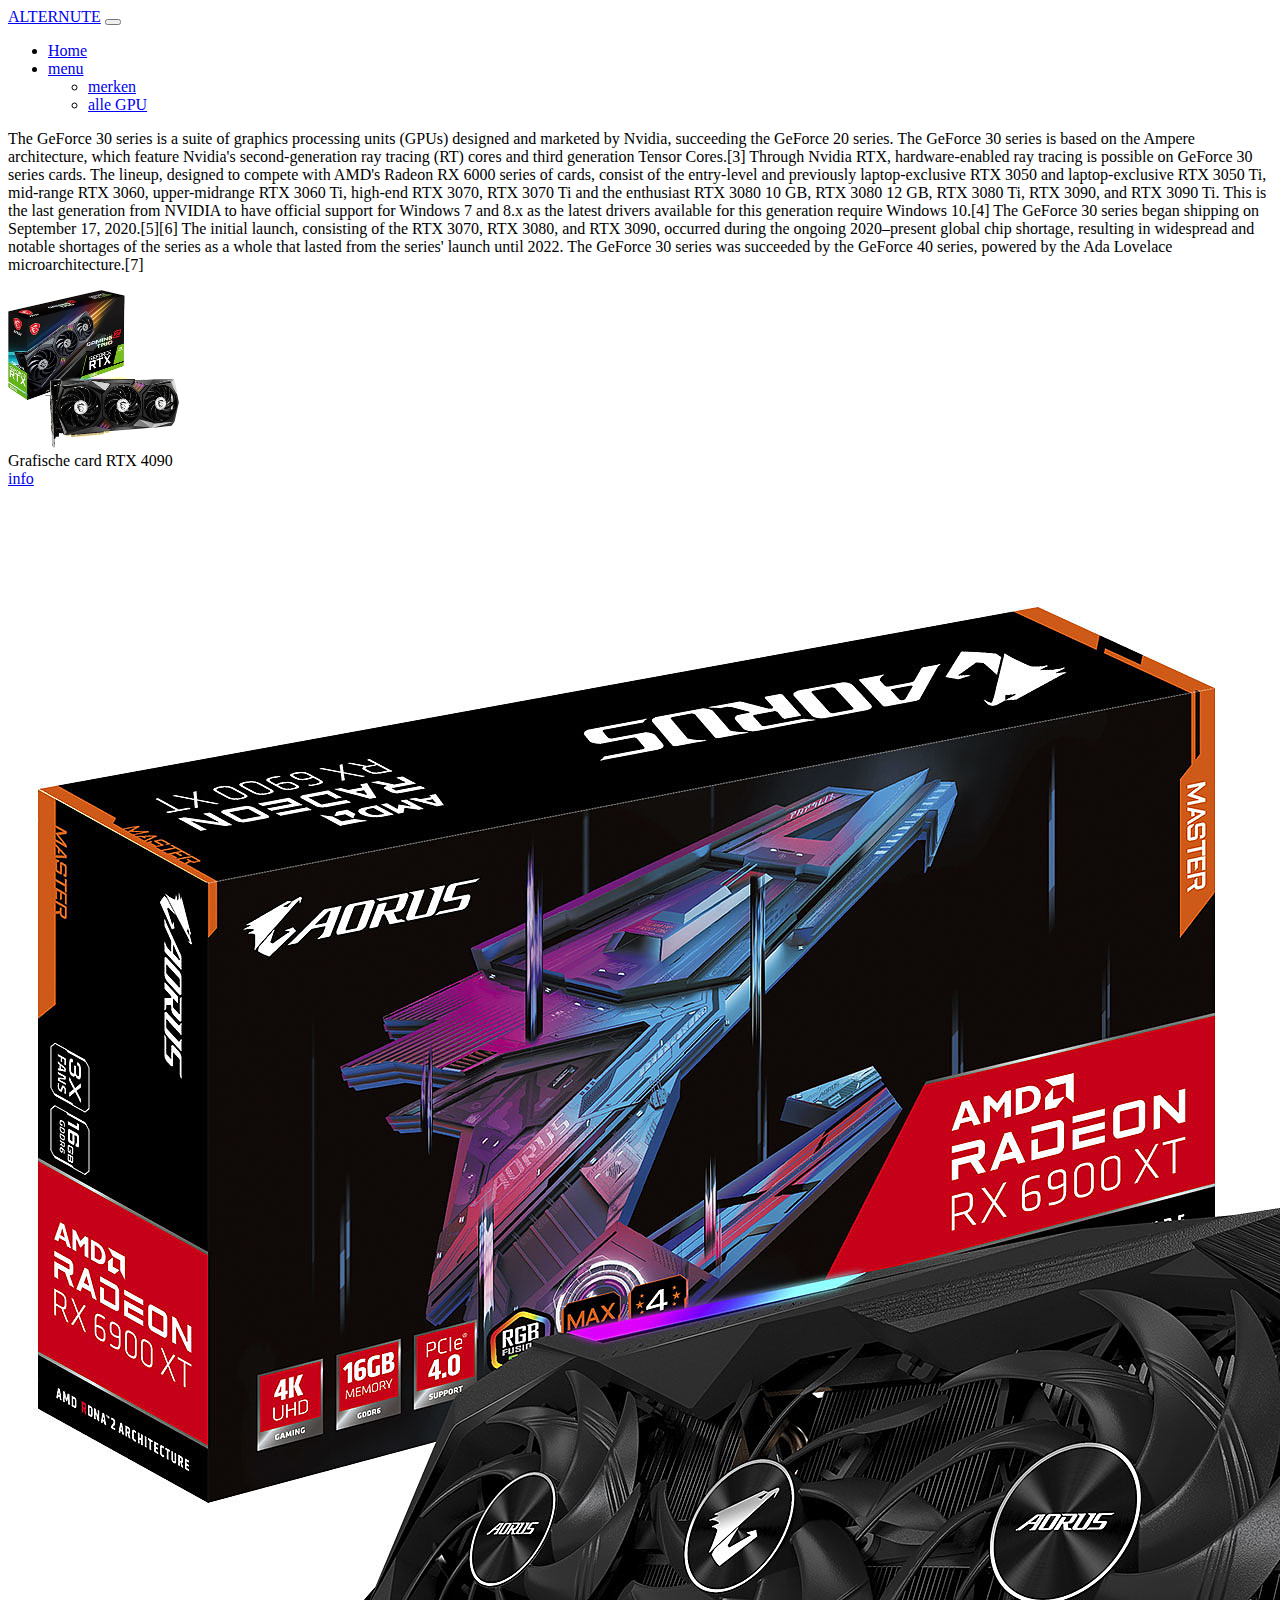
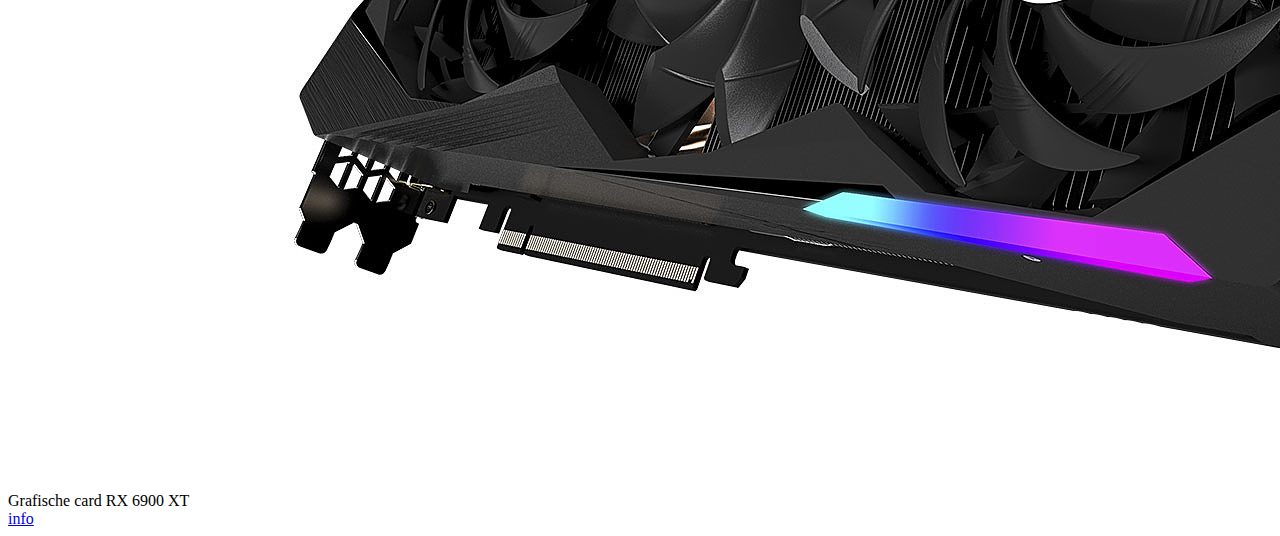
<file: bootstrap/RTX3060.html>
<!DOCTYPE html>
<html lang="en">
<head>
    <meta charset="UTF-8">
    <meta http-equiv="X-UA-Compatible" content="IE=edge">
    <meta name="viewport" content="width=device-width, initial-scale=1.0">
    <title>gallery</title>

    <link href="https://cdn.jsdelivr.net/npm/bootstrap@5.3.0-alpha1/dist/css/bootstrap.min.css" rel="stylesheet" integrity="sha384-GLhlTQ8iRABdZLl6O3oVMWSktQOp6b7In1Zl3/Jr59b6EGGoI1aFkw7cmDA6j6gD" crossorigin="anonymous">

</head>

<body>

    <nav class="navbar navbar-expand-lg bg-light">
        <div class="container-fluid">
          <a class="navbar-brand" href="index.html">ALTERNUTE</a>
          <button class="navbar-toggler" type="button" data-bs-toggle="collapse" data-bs-target="#navbarSupportedContent" aria-controls="navbarSupportedContent" aria-expanded="false" aria-label="Toggle navigation">
            <span class="navbar-toggler-icon"></span>
          </button>
            
            <div class="collapse navbar-collapse" id="navbarSupportedContent">
              <ul class="navbar-nav me-auto mb-2 mb-lg-0">
                <li class="nav-item">
                  <a class="nav-link active" aria-current="page" href="index.html">Home</a>
                </li>
              
                <li class="nav-item dropdown">
                  <a class="nav-link dropdown-toggle" href="#" role="button" data-bs-toggle="dropdown" aria-expanded="false">
                    menu
                  </a>
                  <ul class="dropdown-menu">
                    <li><a class="dropdown-item" href="Inprogress.html">merken </a></li>
                    <li><a class="dropdown-item" href="Inprogress.html">alle GPU</a></li>
                  </ul>
                </li>
              </ul>
          </div>
    
        </div>
      </nav>

    <div class="container mt-3">
        <div class="row m-2">
        <div class="card">
          <p>The GeForce 30 series is a suite of graphics processing units (GPUs) designed and marketed by Nvidia, succeeding the GeForce 20 series. The GeForce 30 series is based on the Ampere architecture, which feature Nvidia's second-generation ray tracing (RT) cores and third generation Tensor Cores.[3] Through Nvidia RTX, hardware-enabled ray tracing is possible on GeForce 30 series cards.

            The lineup, designed to compete with AMD's Radeon RX 6000 series of cards, consist of the entry-level and previously laptop-exclusive RTX 3050 and laptop-exclusive RTX 3050 Ti, mid-range RTX 3060, upper-midrange RTX 3060 Ti, high-end RTX 3070, RTX 3070 Ti and the enthusiast RTX 3080 10 GB, RTX 3080 12 GB, RTX 3080 Ti, RTX 3090, and RTX 3090 Ti. This is the last generation from NVIDIA to have official support for Windows 7 and 8.x as the latest drivers available for this generation require Windows 10.[4]
            
            The GeForce 30 series began shipping on September 17, 2020.[5][6] The initial launch, consisting of the RTX 3070, RTX 3080, and RTX 3090, occurred during the ongoing 2020–present global chip shortage, resulting in widespread and notable shortages of the series as a whole that lasted from the series' launch until 2022.
            
            The GeForce 30 series was succeeded by the GeForce 40 series, powered by the Ada Lovelace microarchitecture.[7]</p>
        </div>
        </div>
          
        <div class="row g-2">
            
            <div class="col-sm m-2">
              <div class="card" style="width: 12rem;">
                <div class="card-body">
                    <img src="../extra/81KZcjiugRL._AC_SX679_.jpg" height=158cm class="card-img-top" alt="...">
                    <div class="card-title">Grafische card RTX 4090</div>
                    <a href="RTX4090.html" class="btn btn-primary">info</a>
                </div>
              </div>
            </div>
    
             <div class="col-sm m-2">
               <div class="card" style="width: 12rem;">
                 <div class="card-body">
                    <img src="../extra/LD0005831250_1.jpg" class="card-img-top" alt="...">
                    <div class="card-title">Grafische card RX 6900 XT</div>
                    <a href="RX6900XT.html" class="btn btn-primary">info</a>
                 </div>
               </div>
             </div>    
          </div>
        </div>

    
</body>

<script src="https://cdn.jsdelivr.net/npm/bootstrap@5.2.3/dist/js/bootstrap.bundle.min.js" integrity="sha384-kenU1KFdBIe4zVF0s0G1M5b4hcpxyD9F7jL+jjXkk+Q2h455rYXK/7HAuoJl+0I4" crossorigin="anonymous"></script>

</html>
</file>
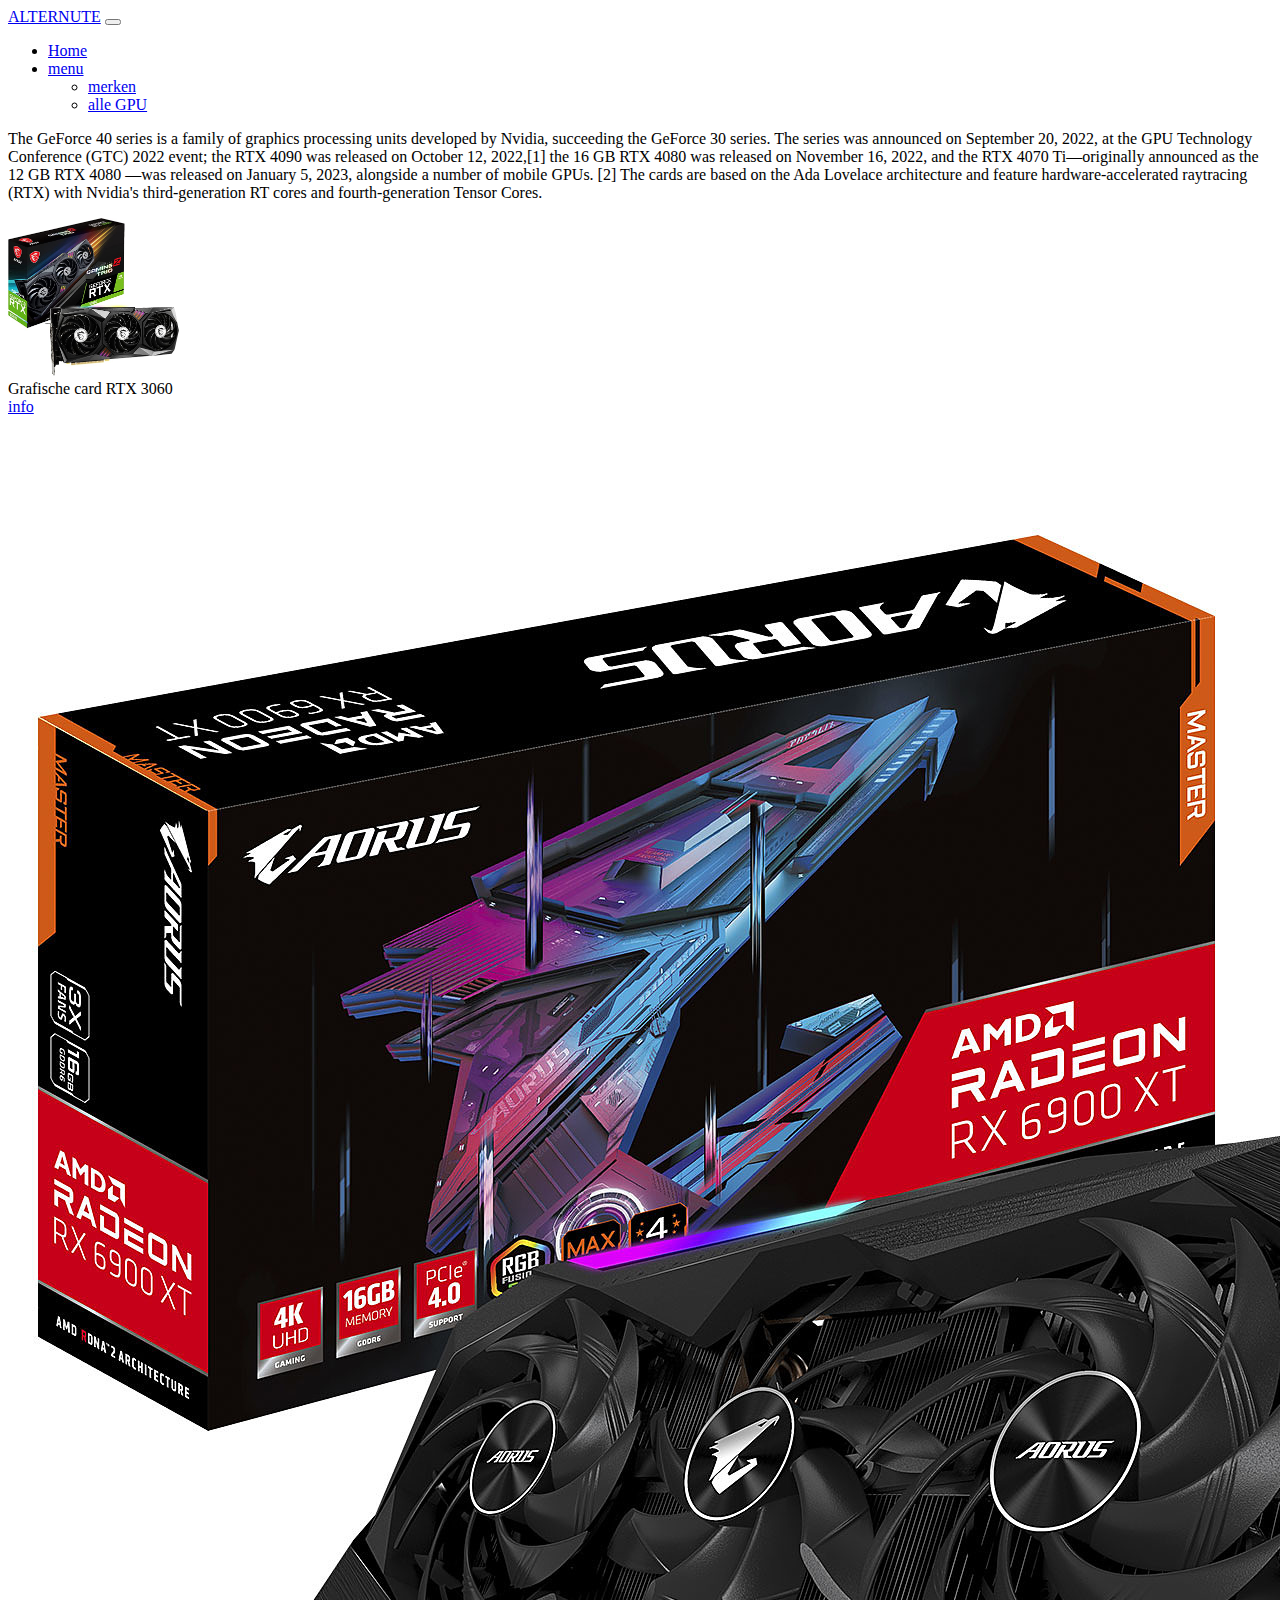
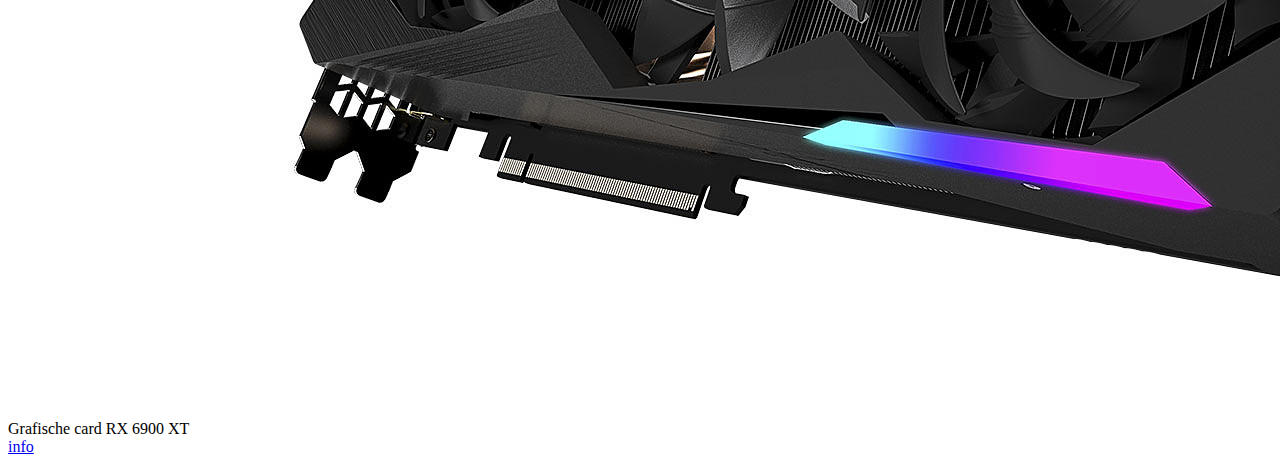
<file: bootstrap/RTX4090.html>
<!DOCTYPE html>
<html lang="en">
<head>
    <meta charset="UTF-8">
    <meta http-equiv="X-UA-Compatible" content="IE=edge">
    <meta name="viewport" content="width=device-width, initial-scale=1.0">
    <title>gallery</title>

    <link href="https://cdn.jsdelivr.net/npm/bootstrap@5.3.0-alpha1/dist/css/bootstrap.min.css" rel="stylesheet" integrity="sha384-GLhlTQ8iRABdZLl6O3oVMWSktQOp6b7In1Zl3/Jr59b6EGGoI1aFkw7cmDA6j6gD" crossorigin="anonymous">

</head>

<body>

    <nav class="navbar navbar-expand-lg bg-light">
        <div class="container-fluid">
          <a class="navbar-brand" href="index.html">ALTERNUTE</a>
          <button class="navbar-toggler" type="button" data-bs-toggle="collapse" data-bs-target="#navbarSupportedContent" aria-controls="navbarSupportedContent" aria-expanded="false" aria-label="Toggle navigation">
            <span class="navbar-toggler-icon"></span>
          </button>
            
            <div class="collapse navbar-collapse" id="navbarSupportedContent">
              <ul class="navbar-nav me-auto mb-2 mb-lg-0">
                <li class="nav-item">
                  <a class="nav-link active" aria-current="page" href="index.html">Home</a>
                </li>
              
                <li class="nav-item dropdown">
                  <a class="nav-link dropdown-toggle" href="#" role="button" data-bs-toggle="dropdown" aria-expanded="false">
                    menu
                  </a>
                  <ul class="dropdown-menu">
                    <li><a class="dropdown-item" href="Inprogress.html">merken </a></li>
                    <li><a class="dropdown-item" href="Inprogress.html">alle GPU</a></li>
                  </ul>
                </li>
              </ul>
          </div>
    
        </div>
      </nav>

    <div class="container mt-3">
        <div class="row m-2">
        <div class="card">
          <p>The GeForce 40 series is a family of graphics processing units developed by Nvidia, succeeding the GeForce 30 series. 
            The series was announced on September 20, 2022, at the GPU Technology Conference (GTC) 2022 event; the RTX 4090 was released on October 12, 2022,[1] the 16 GB RTX 4080 was released on November 16, 2022, and the RTX 4070 Ti—originally announced as the 12 GB RTX 4080 —was released on January 5, 2023, alongside a number of mobile GPUs.
            [2] The cards are based on the Ada Lovelace architecture and feature hardware-accelerated raytracing (RTX) with Nvidia's third-generation RT cores and fourth-generation Tensor Cores.</p>
        </div>
        </div>
          
        <div class="row g-2">
            
            <div class="col-sm m-2">
              <div class="card" style="width: 12rem;">
                <div class="card-body">
                    <img src="../extra/81KZcjiugRL._AC_SX679_.jpg" height=158cm class="card-img-top" alt="...">
                    <div class="card-title">Grafische card RTX 3060</div>
                    <a href="RTX3060.html" class="btn btn-primary">info</a>
                </div>
              </div>
            </div>
    
             <div class="col-sm m-2">
               <div class="card" style="width: 12rem;">
                 <div class="card-body">
                    <img src="../extra/LD0005831250_1.jpg" class="card-img-top" alt="...">
                    <div class="card-title">Grafische card RX 6900 XT</div>
                    <a href="RX6900XT.html" class="btn btn-primary">info</a>
                 </div>
               </div>
             </div>    
          </div>
        </div>

    
</body>

<script src="https://cdn.jsdelivr.net/npm/bootstrap@5.2.3/dist/js/bootstrap.bundle.min.js" integrity="sha384-kenU1KFdBIe4zVF0s0G1M5b4hcpxyD9F7jL+jjXkk+Q2h455rYXK/7HAuoJl+0I4" crossorigin="anonymous"></script>

</html>
</file>
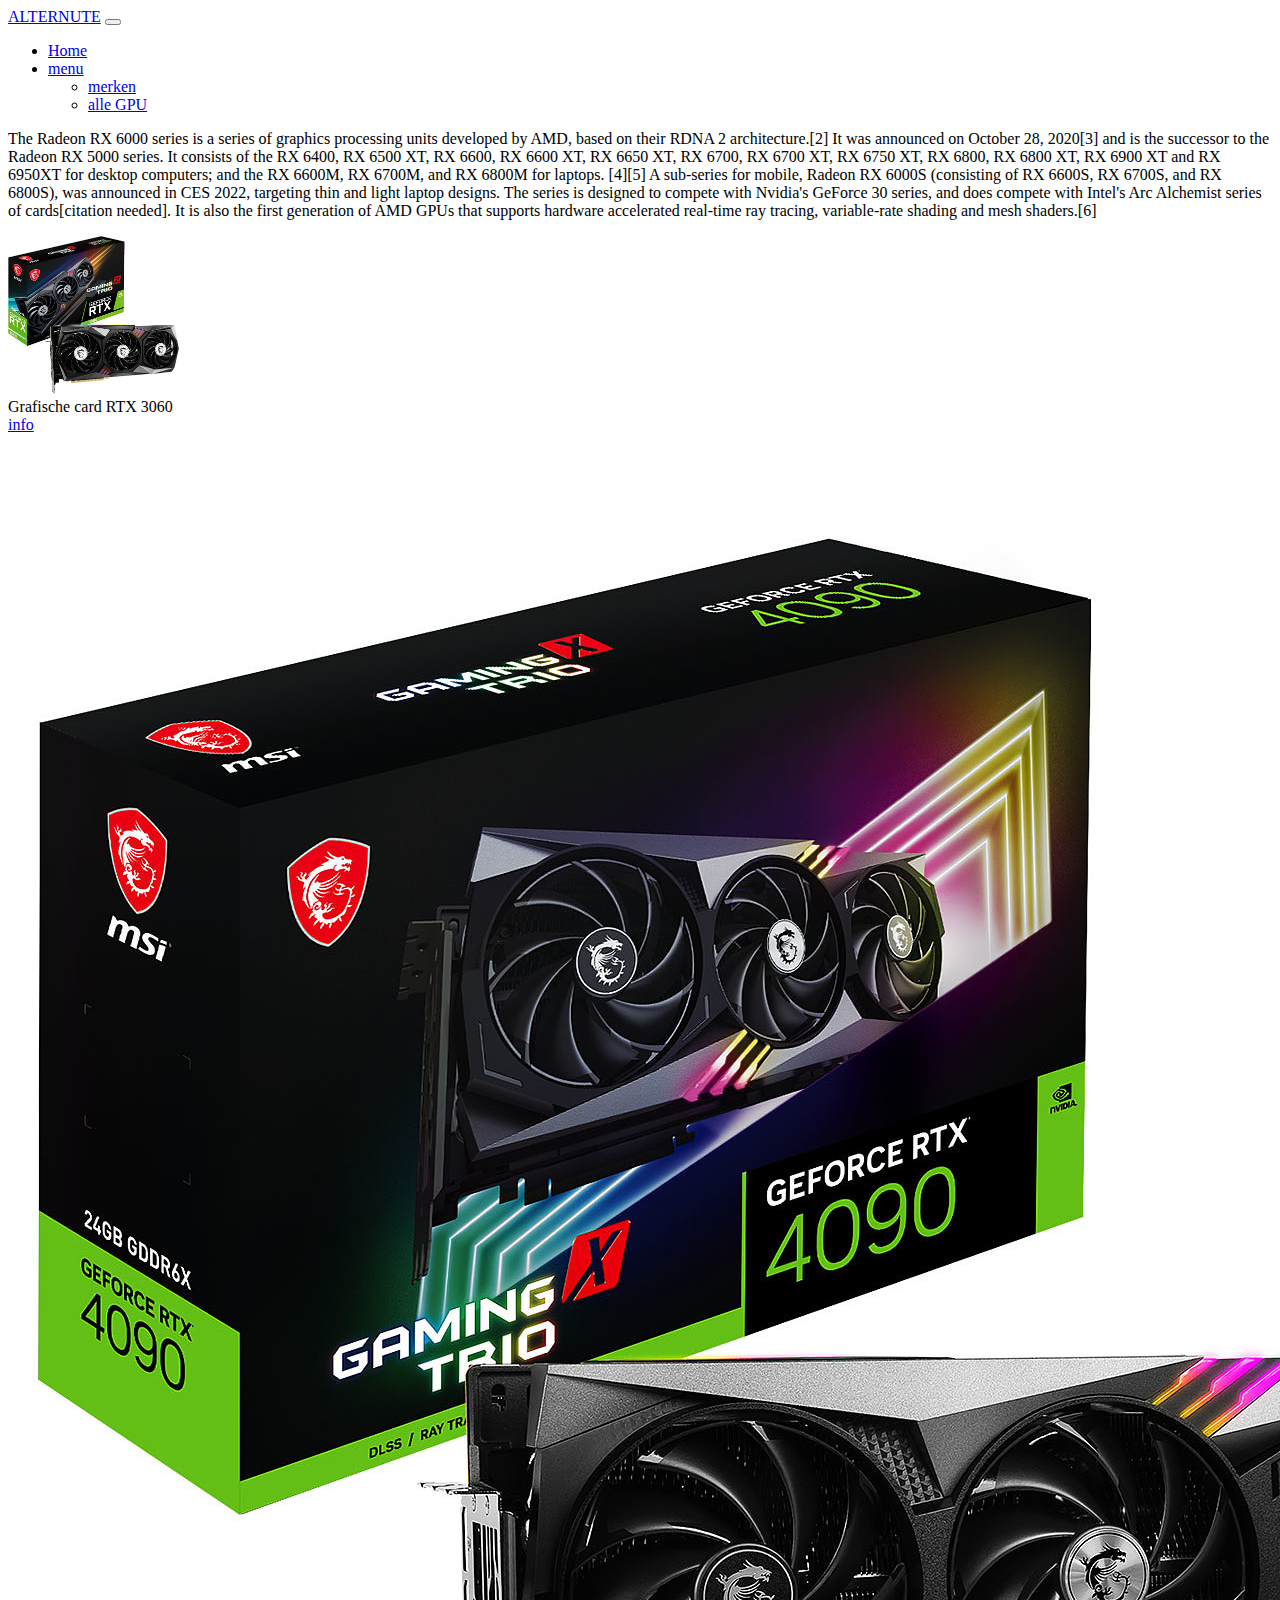
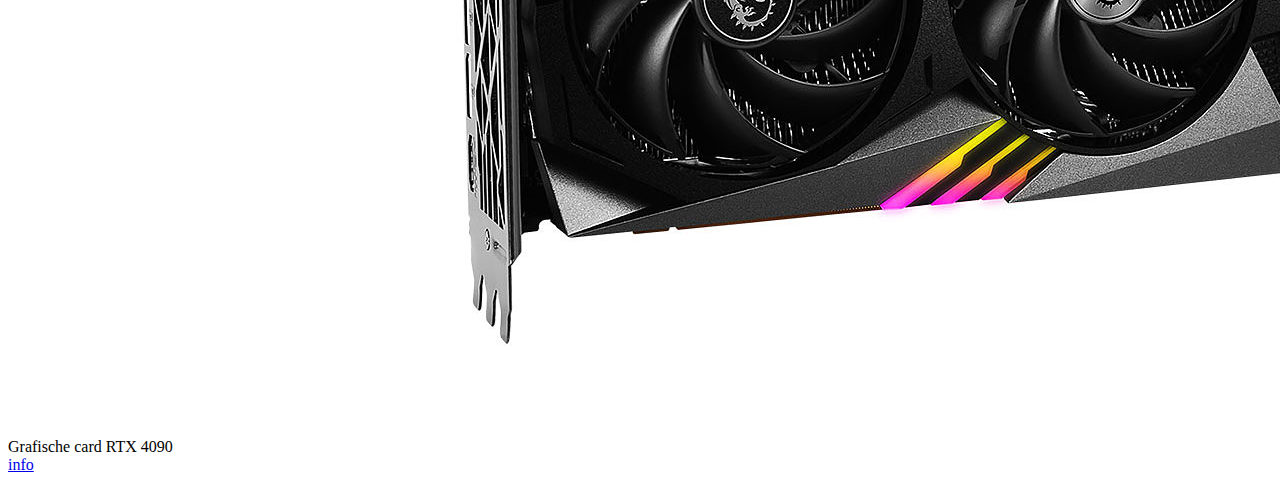
<file: bootstrap/RX6900XT.html>
<!DOCTYPE html>
<html lang="en">
<head>
    <meta charset="UTF-8">
    <meta http-equiv="X-UA-Compatible" content="IE=edge">
    <meta name="viewport" content="width=device-width, initial-scale=1.0">
    <title>gallery</title>

    <link href="https://cdn.jsdelivr.net/npm/bootstrap@5.3.0-alpha1/dist/css/bootstrap.min.css" rel="stylesheet" integrity="sha384-GLhlTQ8iRABdZLl6O3oVMWSktQOp6b7In1Zl3/Jr59b6EGGoI1aFkw7cmDA6j6gD" crossorigin="anonymous">

</head>

<body>

    <nav class="navbar navbar-expand-lg bg-light">
        <div class="container-fluid">
          <a class="navbar-brand" href="index.html">ALTERNUTE</a>
          <button class="navbar-toggler" type="button" data-bs-toggle="collapse" data-bs-target="#navbarSupportedContent" aria-controls="navbarSupportedContent" aria-expanded="false" aria-label="Toggle navigation">
            <span class="navbar-toggler-icon"></span>
          </button>
            
            <div class="collapse navbar-collapse" id="navbarSupportedContent">
              <ul class="navbar-nav me-auto mb-2 mb-lg-0">
                <li class="nav-item">
                  <a class="nav-link active" aria-current="page" href="index.html">Home</a>
                </li>
              
                <li class="nav-item dropdown">
                  <a class="nav-link dropdown-toggle" href="#" role="button" data-bs-toggle="dropdown" aria-expanded="false">
                    menu
                  </a>
                  <ul class="dropdown-menu">
                    <li><a class="dropdown-item" href="Inprogress.html">merken </a></li>
                    <li><a class="dropdown-item" href="Inprogress.html">alle GPU</a></li>
                  </ul>
                </li>
              </ul>
          </div>
    
        </div>
      </nav>

    <div class="container mt-3">
        <div class="row m-2">
        <div class="card">
        
          <p>The Radeon RX 6000 series is a series of graphics processing units developed by AMD, based on their RDNA 2 architecture.[2] It was announced on October 28, 2020[3] and is the successor to the Radeon RX 5000 series. 
            It consists of the RX 6400, RX 6500 XT, RX 6600, RX 6600 XT, RX 6650 XT, RX 6700, RX 6700 XT, RX 6750 XT, RX 6800, RX 6800 XT, RX 6900 XT and RX 6950XT for desktop computers; and the RX 6600M, RX 6700M, and RX 6800M for laptops.
            [4][5] A sub-series for mobile, Radeon RX 6000S (consisting of RX 6600S, RX 6700S, and RX 6800S), was announced in CES 2022, targeting thin and light laptop designs.

            The series is designed to compete with Nvidia's GeForce 30 series, and does compete with Intel's Arc Alchemist series of cards[citation needed]. 
            It is also the first generation of AMD GPUs that supports hardware accelerated real-time ray tracing, variable-rate shading and mesh shaders.[6]</p>
        
        </div>
        </div>
          
        <div class="row g-2">
            
            <div class="col-sm m-2">
              <div class="card" style="width: 12rem;">
                <div class="card-body">
                    <img src="../extra/81KZcjiugRL._AC_SX679_.jpg" height=158cm class="card-img-top" alt="...">
                    <div class="card-title">Grafische card RTX 3060</div>
                    <a href="RTX3060.html" class="btn btn-primary">info</a>
                </div>
              </div>
            </div>
    
             <div class="col-sm m-2">
               <div class="card" style="width: 12rem;">
                 <div class="card-body">
                    <img src="../extra/LD0005984130.jpg" class="card-img-top" alt="...">
                    <div class="card-title">Grafische card RTX 4090</div>
                    <a href="RTX4090.html" class="btn btn-primary">info</a>
                 </div>
               </div>
             </div>    
          </div>
        </div>

    
</body>

<script src="https://cdn.jsdelivr.net/npm/bootstrap@5.2.3/dist/js/bootstrap.bundle.min.js" integrity="sha384-kenU1KFdBIe4zVF0s0G1M5b4hcpxyD9F7jL+jjXkk+Q2h455rYXK/7HAuoJl+0I4" crossorigin="anonymous"></script>

</html>
</file>
<file: extra/Styles.css>
html {
    font-family: arial;
    color: white;
    background-image: url("C/../background-3901037_1280.webp");
    background-repeat: no-repeat;
    background-size: cover;
}

body {
    width: 89%;
    height: 800px;
    margin: 40px auto;
    padding: 20px;
    padding-bottom: 0px;
    background-color: #333;
    display: table;

  }

header,h1,h2,h3 {
  width: 98%;
  margin: 0;
  font-family: Arial;
  font-weight: 300;
}

        h1 {
          font-size: 40px;
          line-height: 40px;
        }

        h2 {
          font-size: 30px;
          line-height: 30px;
        }

        h3 {
          font-size: 25px;
          line-height: 25px;
        }

.page-header {
    width: 98%;
    padding: 10px;
    border: 1px solid grey;
    border-top-left-radius: 25px;
  }

      .page-header .subtitle {
          width: 98%;
          margin: 0;
          font-size: 20px;
          line-height: 25px;
          font-style: italic;
        }

.dropdown {
  position: relative;
  display: inline-block;
  width: 98%;
  padding: 10px;
  border: 1px solid grey;
  border-bottom-right-radius: 25px;
}
.dropdown-content {
  display: none;
  position: absolute;
  background-color: #333;
  min-width: 50%;
  box-shadow: 0px 8px 16px 0px rgba(0,0,0,0.2);
  padding: 12px 16px;
  z-index: 1;
}
.dropdown:hover .dropdown-content {
  display: block;
  }
.active {
  font-weight: 500;
  color: grey;
}
      
        

.sidebar {
  float: right;
  width: 30%; 
  margin: 40px 0;
  padding: 10px;
  border: 1px solid grey;
  border-bottom-right-radius: 25px;
  border-top-left-radius: 25px;
}
        a{
          color: white;
          text-decoration: none;
        }

        li{
          list-style-type: none;
        }

main {
    width: 50%; 
    margin: 40px 0;
    padding: 10px;
    border: 1px solid grey;
    border-bottom-right-radius: 25px;
    border-top-left-radius: 25px;
  }
.main2 {
    width: 98%; 
    margin: 40px 0;
    padding: 10px;
    border: 1px solid grey;
    border-bottom-right-radius: 25px;
    border-top-left-radius: 25px;
  }
img {
  max-width:80%;
  height: 30%;
  border-top-left-radius: 25px;
  border-bottom-right-radius: 25px;
}
</file>
